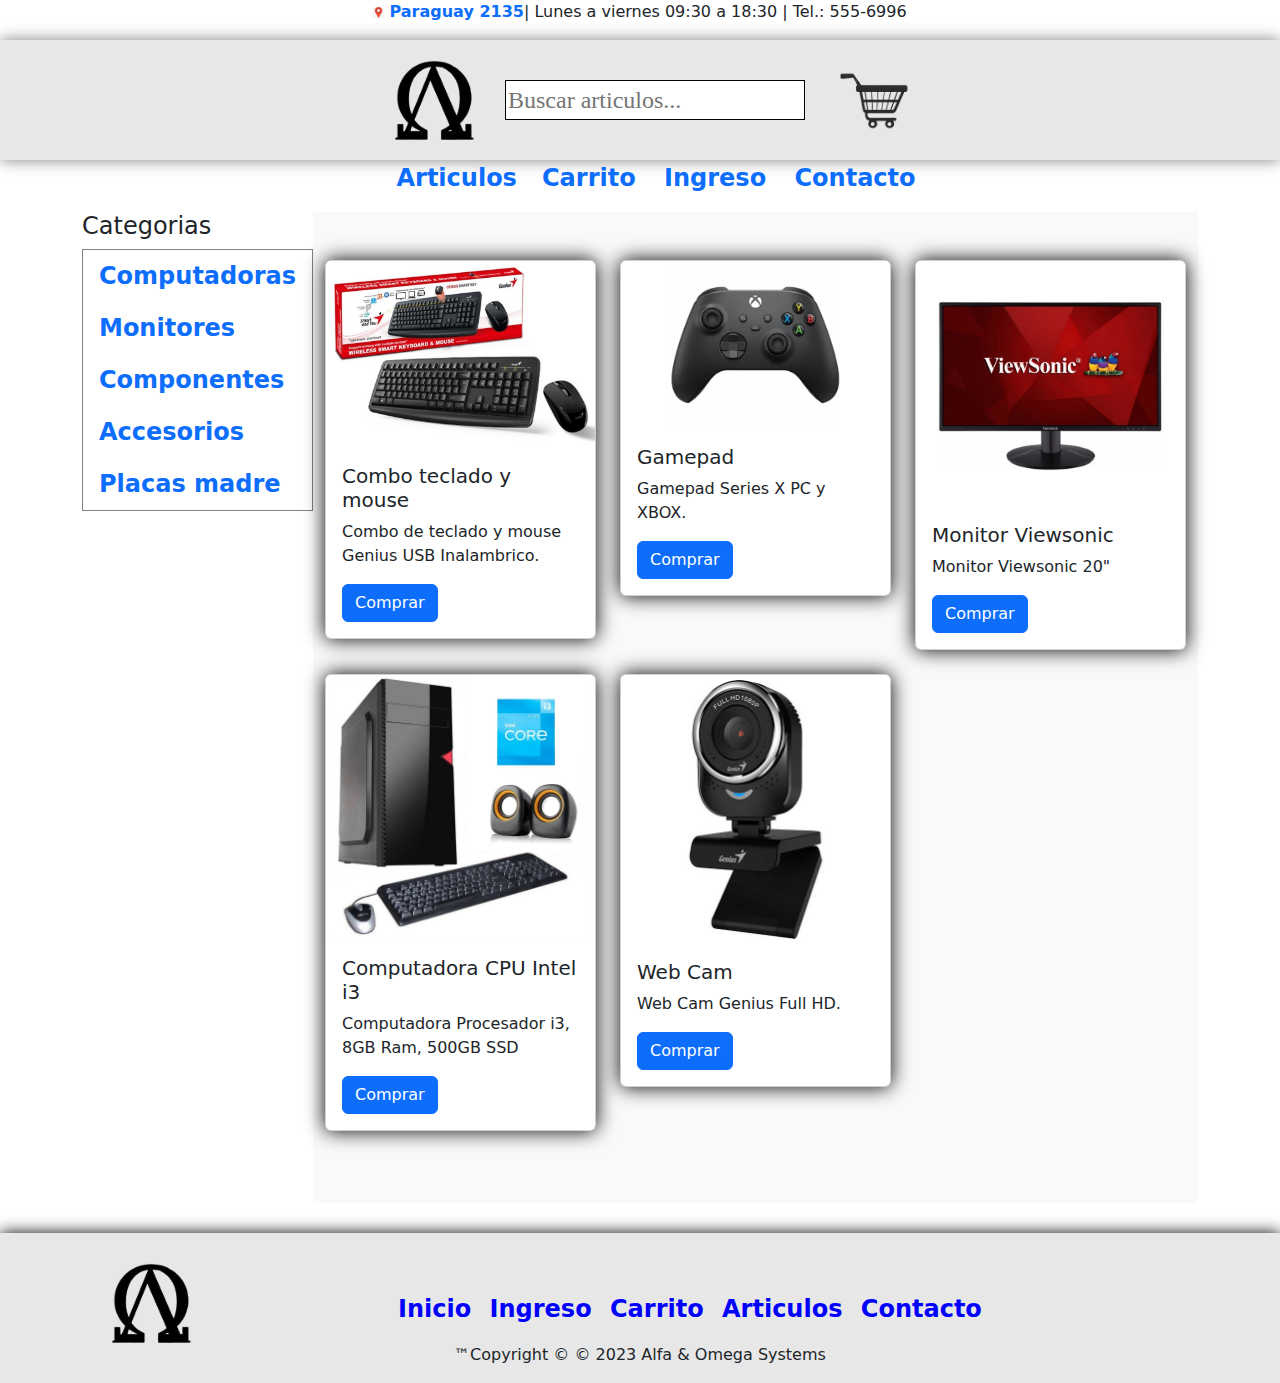
<file: index.html>
<!DOCTYPE html>
<html lang="es">
<head>
    <meta charset="UTF-8">
    <meta http-equiv="X-UA-Compatible" content="IE=edge">
    <meta name="viewport" content="width=device-width, initial-scale=1.0">
    <title>Alfa & Omega Systems</title>
    <link rel="icon" href="./img/logo_trs.png" type="image/png">
    <link rel="stylesheet" href="./css/stile.css">
    <link rel="stylesheet" href="./css/bootstrap.min.css">
    <script src="./js/bootstrap.min.js"></script>
</head>
<body>
    <header> 
        <!-- Ubicacion, direccion, horarios. -->
        <div class="img_map_icon">
            <img src="./img/logo_ubicacion.png" alt="map_icon" height="11"></a> <a href="https://goo.gl/maps/rfStgZWBgiSC1NnH6" target="_blank">Paraguay 2135 </a> 
        </div>
        <div class="p_header">
            <p> | Lunes a viernes 09:30 a 18:30 | Tel.: 555-6996 </p>
        </div>
    </header>
    <!-- Logo, Busqueda y botones ingreso y registro -->
    <div class="section01">
        <nav>
            <a href="./index.html">
            <img src="./img/logo_trs.png" alt="Logo" class="logo_trs">
            </a>
        </nav>
        <div class="busqueda_art">
            <nav>
            <input type="search" id="busqueda_art" name="busqueda_art" placeholder="Buscar articulos..." autocomplete="off">
            </nav>
        </div>
        <nav>
            <a href="./pages/Carrito.html">
            <img src="./img/carrito.png" alt="carrito" class="logo_carrito">
            </a>
        </nav>
    </div>
    <main>
        <div class="container col-12">
        <!-- Etiquetas de navegacion superior -->
            <nav class="navega_sitio ">
                <ul>
                    <li><a href="./pages/Articulos.html" >Articulos</a></li>
                    <li><a href="./pages/Carrito.html">Carrito </a></li>
                    <li><a href="./pages/Ingreso.html">Ingreso </a></li>
                    <li><a href="./pages/Contacto.html">Contacto</a></li>
                </ul>
            </nav>
            <div class="inbody">
                <!-- Etuiquetas categorias -->
                <aside>
                    <nav>
                        <h4 class="cat_text">Categorias</h4>
                        <ul class="nav flex-column categoria2">
                            <li class="nav-item">
                                <a class="nav-link active" href="./pages/Computadoras.html">Computadoras</a>
                            </li>
                            <li class="nav-item">
                                <a class="nav-link" href="./pages/Monitores.html">Monitores</a>
                            </li>
                            <li class="nav-item">
                                <a class="nav-link" href="./pages/Componentes.html">Componentes</a>
                            </li>
                            <li class="nav-item">
                                <a class="nav-link" href="./pages/Accesorios.html">Accesorios</a>
                            </li>
                            <li class="nav-item">
                                <a class="nav-link" href="./pages/placas_madre.html">Placas madre</a>
                            </li>
                        </ul>
                    </nav>
                </aside>
                <!-- Imagenes centro -->
                <div class="album py-5 bg-light">
                    <div class="container">
                        <div class="row">
                            <div class="col-md-4">
                                <div class="img_cent card mb-4 box-shadow">
                                    <img class="card-img-top" src="./img/tec_03.jpg" alt="Articulo">
                                    <div class="card-body">
                                    <h5 class="card-title">Combo teclado y mouse</h5>
                                    <p class="card-text">Combo de teclado y mouse Genius USB Inalambrico.</p>
                                    <a href="#" class="btn btn-primary">Comprar</a>
                                    </div>
                                </div>
                            </div>
                            <div class="col-md-4">
                                <div class="img_cent card mb-4" >
                                    <img class="card-img-top" src="./img/gamepad_01.jpg" alt="Articulo">
                                    <div class="card-body">
                                    <h5 class="card-title">Gamepad</h5>
                                    <p class="card-text">Gamepad Series X PC y XBOX.</p>
                                    <a href="#" class="btn btn-primary">Comprar</a>
                                    </div>
                                </div>
                            </div>
                            <div class="col-md-4">
                                <div class="img_cent card mb-4">
                                    <img class="card-img-top" src="./img/mon_view.jpg" alt="Articulo">
                                    <div class="card-body">
                                    <h5 class="card-title">Monitor Viewsonic</h5>
                                    <p class="card-text">Monitor Viewsonic 20"</p>
                                    <a href="#" class="btn btn-primary">Comprar</a>
                                    </div>
                                </div>
                            </div>
                            <div class="col-md-4">
                                <div class="img_cent card mb-4">
                                    <img class="card-img-top" src="./img/PC_i3.jpg" alt="Articulo">
                                    <div class="card-body">
                                    <h5 class="card-title">Computadora CPU Intel i3</h5>
                                    <p class="card-text">Computadora Procesador i3, 8GB Ram, 500GB SSD</p>
                                    <a href="#" class="btn btn-primary">Comprar</a>
                                    </div>
                                </div>
                            </div>
                            <div class="col-md-4">
                                <div class="img_cent card mb-4 box-shadow">
                                    <img class="card-img-top" src="./img/webcam_02.jpg" alt="Articulo">
                                    <div class="card-body">
                                    <h5 class="card-title">Web Cam</h5>
                                    <p class="card-text">Web Cam Genius Full HD.</p>
                                    <a href="#" class="btn btn-primary">Comprar</a>
                                    </div>
                                </div>
                            </div>
                        </div>
                    </div>
                </div>
            </div>
        </div>
        
    </main>
    <footer>
        <div class="container">
            <div class="d-flex justify-content-center">
                <div class="align-self-start col-3">
                    <a href="./index.html">
                    <img src="./img/logo_trs.png" alt="Logo" class="logo_foot" >
                    </a>
                </div>
                <div class="nav_foot align-self-end col-xs-3 col-lg-9">
                    <nav>
                        <ul>
                            <li>
                                <a href="./index.html">Inicio </a>
                                <a href="./pages/Ingreso.html">Ingreso </a>
                                <a href="./pages/Carrito.html">Carrito </a>
                                <a href="./pages/Articulos.html">Articulos </a>
                                <a href="./pages/Contacto.html">Contacto </a>
                            </li>
                        </ul>
                    </nav>
                </div>
            </div>
            <div class="row">
                <div class="copyright ">
                    <p class="col-12 d-flex justify-content-center">™Copyright © © 2023 Alfa & Omega Systems</p>
                </div>
            </div>
        </div>
    </footer>
</body>
</html>
</file>
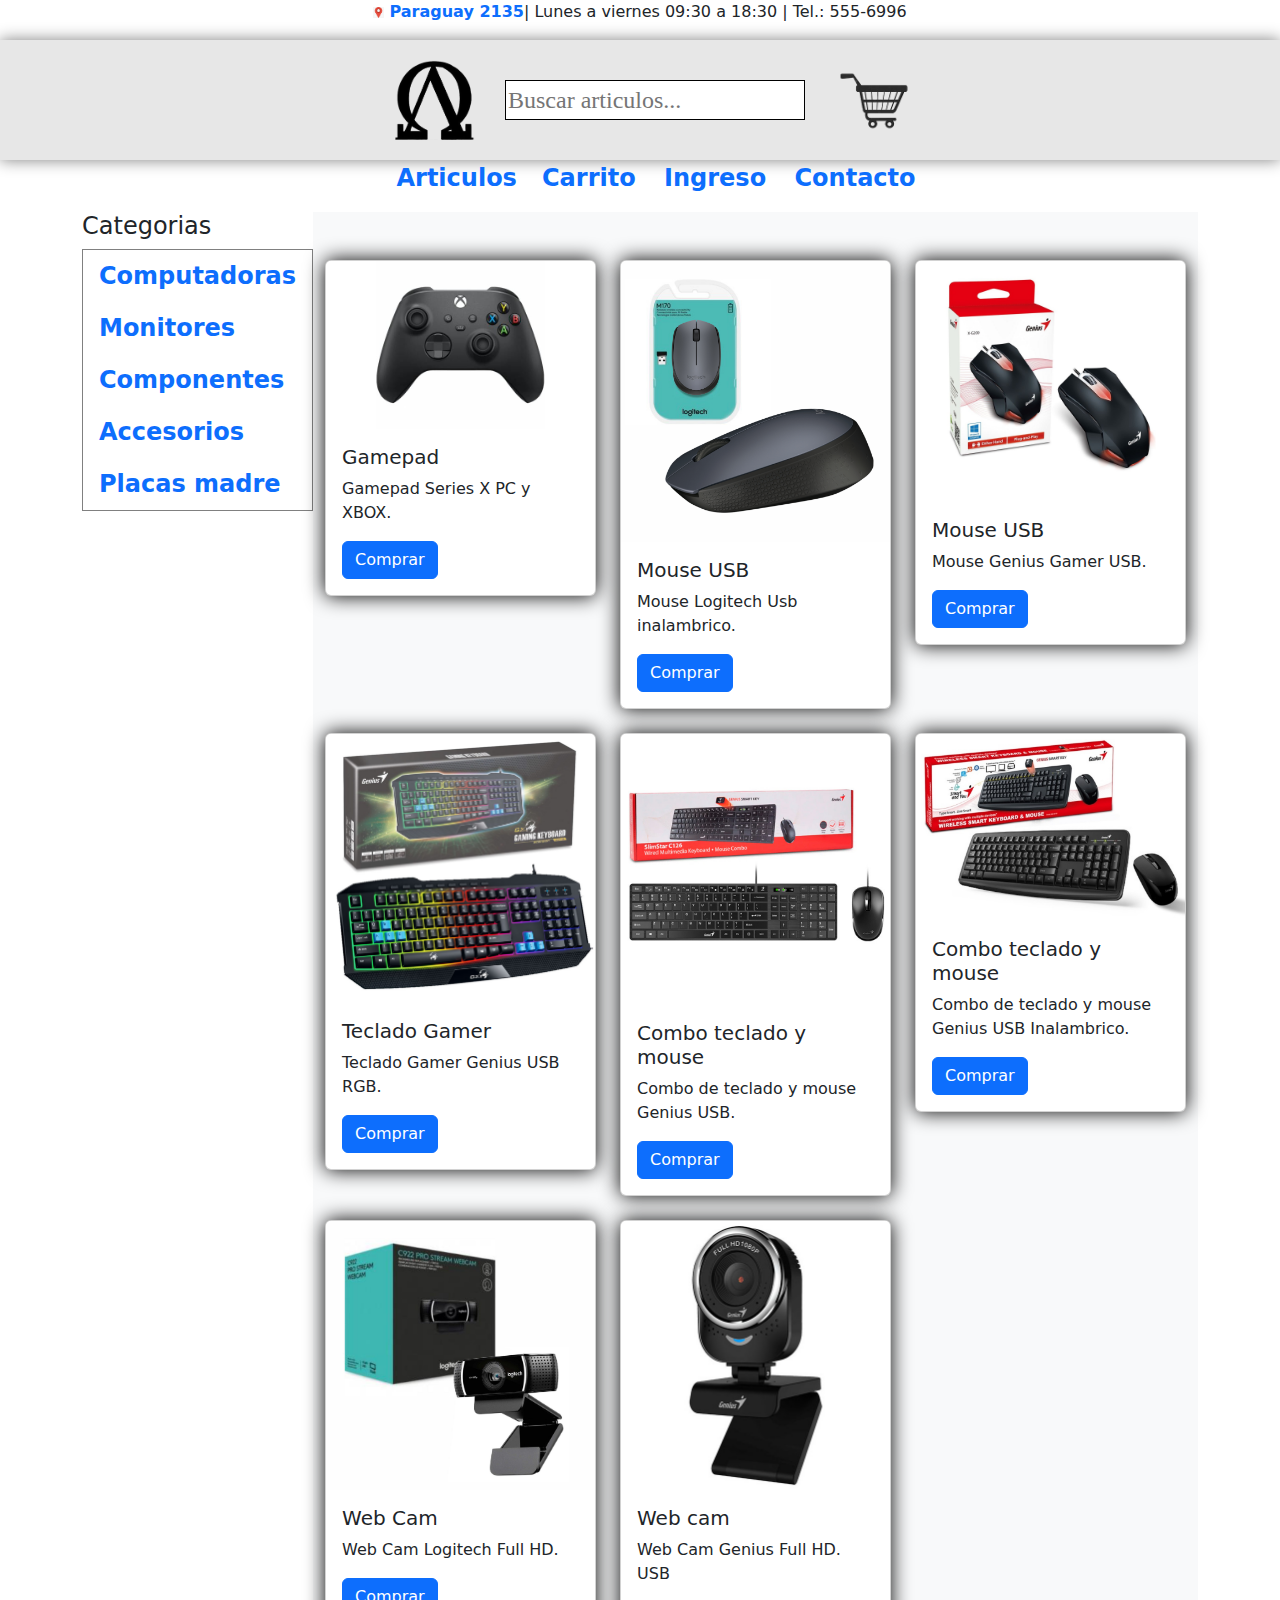
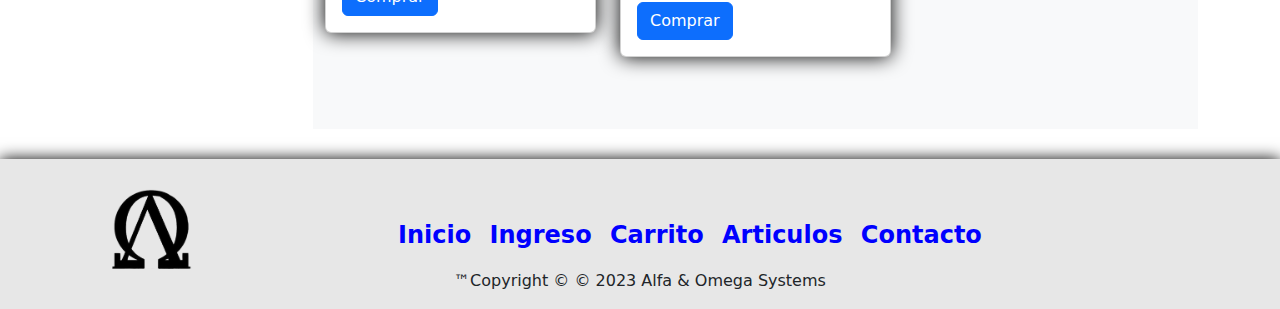
<file: pages/Accesorios.html>
<!DOCTYPE html>
<html lang="es">
<head>
    <meta charset="UTF-8">
    <meta http-equiv="X-UA-Compatible" content="IE=edge">
    <meta name="viewport" content="width=device-width, initial-scale=1.0">
    <title>Alfa & Omega Systems</title>
    <link rel="icon" href="../img/logo_trs.png" type="image/png">
    <link rel="stylesheet" href="../css/stile.css">
    <link rel="stylesheet" href="../css/bootstrap.min.css">
    <script src="../js/bootstrap.min.js"></script>
</head>
<body>
    <header> 
        <!-- Ubicacion, direccion, horarios. -->
        <div class="img_map_icon">
            <img src="../img/logo_ubicacion.png" alt="map_icon" height="11"></a> <a href="https://goo.gl/maps/rfStgZWBgiSC1NnH6" target="_blank">Paraguay 2135 </a> 
        </div>
        <div class="p_header">
            <p> | Lunes a viernes 09:30 a 18:30 | Tel.: 555-6996 </p>
        </div>
    </header>
    <!-- Logo, Busqueda y botones ingreso y registro -->
    <div class="section01">
        <nav>
            <a href="../index.html">
            <img src="../img/logo_trs.png" alt="Logo" class="logo_trs">
            </a>
        </nav>
        <div class="busqueda_art">
            <nav>
            <input type="search" id="busqueda_art" name="busqueda_art" placeholder="Buscar articulos..." autocomplete="off">
            </nav>
        </div>
        <nav>
            <a href="../pages/Carrito.html">
            <img src="../img/carrito.png" alt="carrito" class="logo_carrito">
            </a>
        </nav>
    </div>
    <main>
        <div class="container col-12">
            <!-- Etiquetas de navegacion superior -->
                <nav class="navega_sitio ">
                    <ul>
                        <li><a href="../pages/Articulos.html" >Articulos</a></li>
                        <li><a href="../pages/Carrito.html">Carrito </a></li>
                        <li><a href="../pages/Ingreso.html">Ingreso </a></li>
                        <li><a href="../pages/Contacto.html">Contacto</a></li>
                    </ul>
                </nav>
                <div class="inbody">
                    <!-- Etuiquetas categorias -->
                    <aside>
                        <nav>
                            <h4 class="cat_text">Categorias</h4>
                            <ul class="nav flex-column categoria2">
                                <li class="nav-item">
                                    <a class="nav-link active" href="./Computadoras.html">Computadoras</a>
                                </li>
                                <li class="nav-item">
                                    <a class="nav-link" href="./Monitores.html">Monitores</a>
                                </li>
                                <li class="nav-item">
                                    <a class="nav-link" href="./Componentes.html">Componentes</a>
                                </li>
                                <li class="nav-item">
                                    <a class="nav-link" href="./Accesorios.html">Accesorios</a>
                                </li>
                                <li class="nav-item">
                                    <a class="nav-link" href="./placas_madre.html">Placas madre</a>
                                </li>
                            </ul>
                        </nav>
                    </aside>
            <!-- Imagenes centro -->
            <div class="album py-5 bg-light">
                <div class="container">
                    <div class="row">
                        <div class="col-md-4">
                            <div class="img_cent card mb-4" >
                                <img class="card-img-top" src="../img/gamepad_01.jpg" alt="Articulo">
                                <div class="card-body">
                                <h5 class="card-title">Gamepad</h5>
                                <p class="card-text">Gamepad Series X PC y XBOX.</p>
                                <a href="#" class="btn btn-primary">Comprar</a>
                                </div>
                            </div>
                        </div>
                        <div class="col-md-4">
                            <div class="img_cent card mb-4">
                                <img class="card-img-top" src="../img/mouse_01.jpg" alt="Articulo">
                                <div class="card-body">
                                <h5 class="card-title">Mouse USB</h5>
                                <p class="card-text">Mouse Logitech Usb inalambrico.</p>
                                <a href="#" class="btn btn-primary">Comprar</a>
                                </div>
                            </div>
                        </div>
                        <div class="col-md-4">
                            <div class="img_cent card mb-4">
                                <img class="card-img-top" src="../img/mouse_02.jpg" alt="Articulo">
                                <div class="card-body">
                                <h5 class="card-title">Mouse USB</h5>
                                <p class="card-text">Mouse Genius Gamer USB.</p>
                                <a href="#" class="btn btn-primary">Comprar</a>
                                </div>
                            </div>
                        </div>
                        <div class="col-md-4">
                            <div class="img_cent card mb-4 box-shadow">
                                <img class="card-img-top" src="../img/tec_01.jpg" alt="Articulo">
                                <div class="card-body">
                                <h5 class="card-title">Teclado Gamer</h5>
                                <p class="card-text">Teclado Gamer Genius USB RGB.</p>
                                <a href="#" class="btn btn-primary">Comprar</a>
                                </div>
                            </div>
                        </div>
                        <div class="col-md-4">
                            <div class="img_cent card mb-4 box-shadow">
                                <img class="card-img-top" src="../img/tec_02.png" alt="Articulo">
                                <div class="card-body">
                                <h5 class="card-title">Combo teclado y mouse</h5>
                                <p class="card-text">Combo de teclado y mouse Genius USB.</p>
                                <a href="#" class="btn btn-primary">Comprar</a>
                                </div>
                            </div>
                        </div>
                        <div class="col-md-4">
                            <div class="img_cent card mb-4 box-shadow">
                                <img class="card-img-top" src="../img/tec_03.jpg" alt="Articulo">
                                <div class="card-body">
                                <h5 class="card-title">Combo teclado y mouse</h5>
                                <p class="card-text">Combo de teclado y mouse Genius USB Inalambrico.</p>
                                <a href="#" class="btn btn-primary">Comprar</a>
                                </div>
                            </div>
                        </div>
                        <div class="col-md-4">
                            <div class="img_cent card mb-4 box-shadow">
                                <img class="card-img-top" src="../img/webcam_01.jpg" alt="Articulo">
                                <div class="card-body">
                                <h5 class="card-title">Web Cam</h5>
                                <p class="card-text">Web Cam Logitech Full HD.</p>
                                <a href="#" class="btn btn-primary">Comprar</a>
                                </div>
                            </div>
                        </div>
                        <div class="col-md-4">
                            <div class="img_cent card mb-4 box-shadow">
                                <img class="card-img-top" src="../img/webcam_02.jpg" alt="Articulo">
                                <div class="card-body">
                                <h5 class="card-title">Web cam</h5>
                                <p class="card-text">Web Cam Genius Full HD. USB</p>
                                <a href="#" class="btn btn-primary">Comprar</a>
                                </div>
                            </div>
                        </div>
                    </div>
                </div>
            </div>
        </div>
    </div>
    
</main>
<footer>
    <div class="container">
        <div class="d-flex justify-content-center">
            <div class="align-self-start col-3">
                <a href="../index.html">
                <img src="../img/logo_trs.png" alt="Logo" class="logo_foot" >
                </a>
            </div>
            <div class="nav_foot align-self-end col-xs-3 col-lg-9">
                <nav>
                    <ul>
                        <li>
                            <a href="../index.html">Inicio </a>
                            <a href="./Ingreso.html">Ingreso </a>
                            <a href="./Carrito.html">Carrito </a>
                            <a href="./Articulos.html">Articulos </a>
                            <a href="./Contacto.html">Contacto </a>
                        </li>
                    </ul>
                </nav>
            </div>
        </div>
        <div class="row">
            <div class="copyright ">
                <p class="col-12 d-flex justify-content-center">™Copyright © © 2023 Alfa & Omega Systems</p>
            </div>
        </div>
    </div>
</footer>
</body>
</html>
</file>
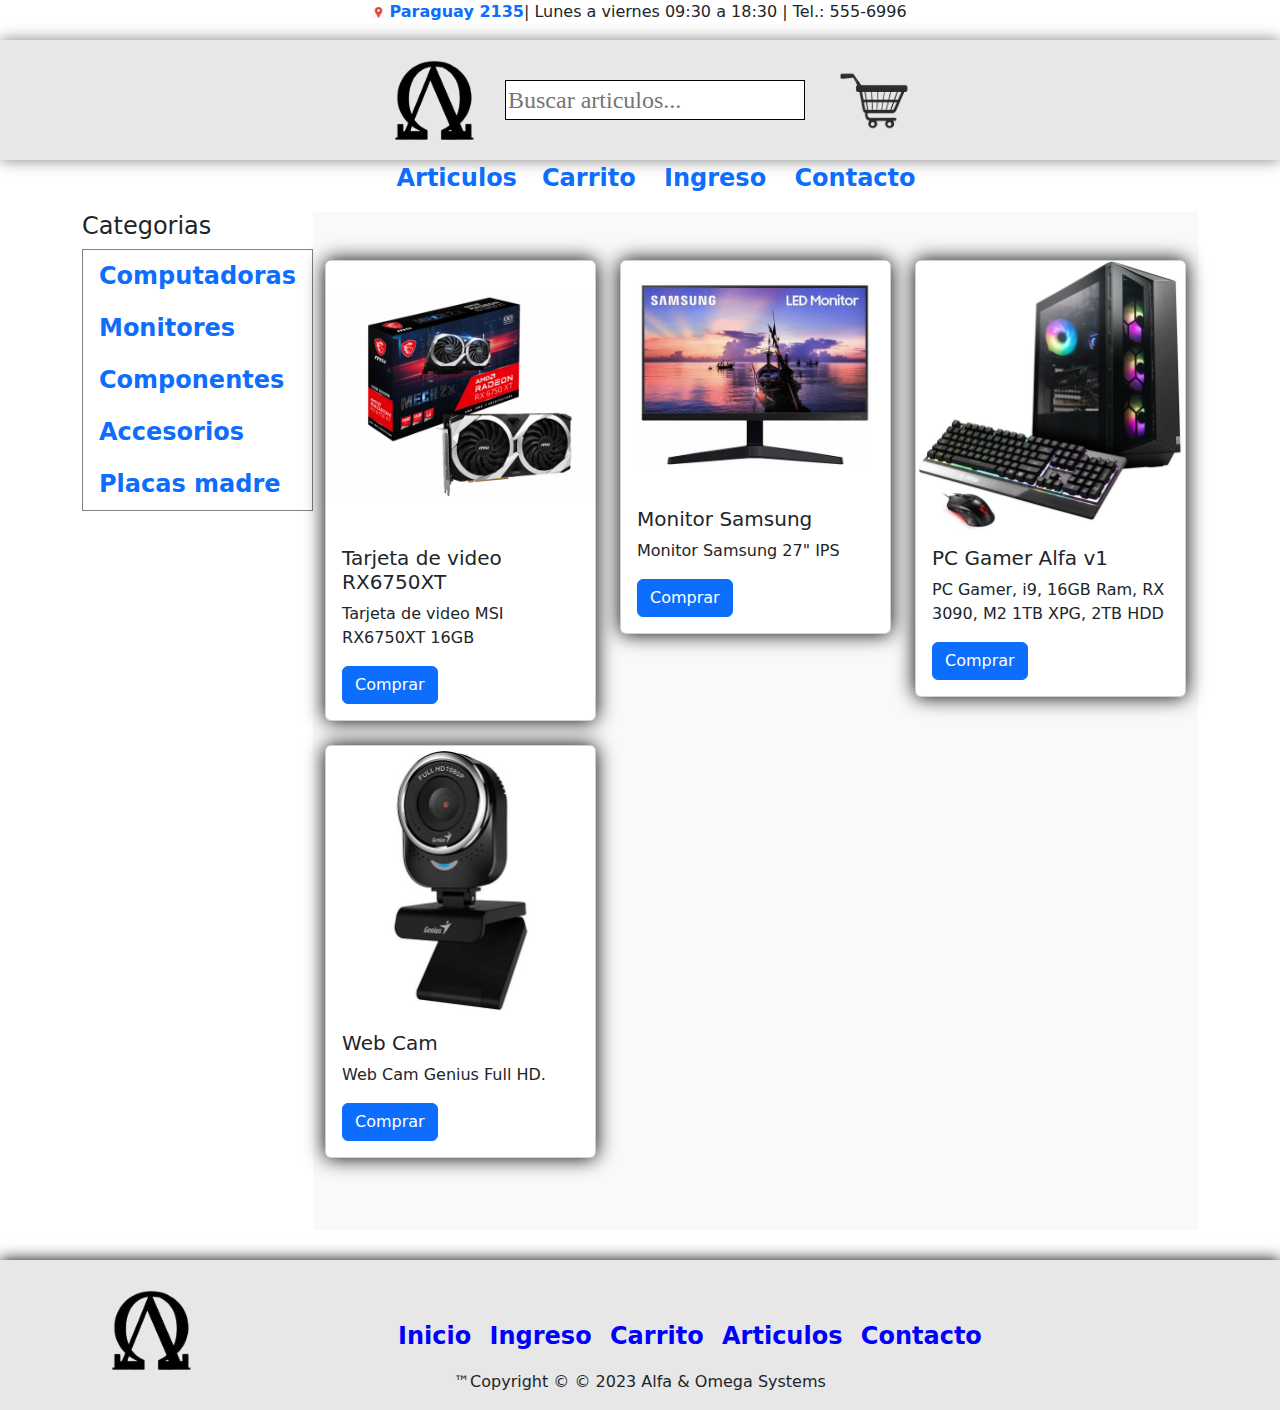
<file: pages/Articulos.html>
<!DOCTYPE html>
<html lang="es">
<head>
    <meta charset="UTF-8">
    <meta http-equiv="X-UA-Compatible" content="IE=edge">
    <meta name="viewport" content="width=device-width, initial-scale=1.0">
    <title>Alfa & Omega Systems</title>
    <link rel="icon" href="../img/logo_trs.png" type="image/png">
    <link rel="stylesheet" href="../css/stile.css">
    <link rel="stylesheet" href="../css/bootstrap.min.css">
    <script src="../js/bootstrap.min.js"></script>
</head>
<body>
    <header> 
        <!-- Ubicacion, direccion, horarios. -->
        <div class="img_map_icon">
            <img src="../img/logo_ubicacion.png" alt="map_icon" height="11"></a> <a href="https://goo.gl/maps/rfStgZWBgiSC1NnH6" target="_blank">Paraguay 2135 </a> 
        </div>
        <div class="p_header">
            <p> | Lunes a viernes 09:30 a 18:30 | Tel.: 555-6996 </p>
        </div>
    </header>
    <!-- Logo, Busqueda y botones ingreso y registro -->
    <div class="section01">
        <nav>
            <a href="../index.html">
            <img src="../img/logo_trs.png" alt="Logo" class="logo_trs">
            </a>
        </nav>
        <div class="busqueda_art">
            <nav>
            <input type="search" id="busqueda_art" name="busqueda_art" placeholder="Buscar articulos..." autocomplete="off">
            </nav>
        </div>
        <nav>
            <a href="../pages/Carrito.html">
            <img src="../img/carrito.png" alt="carrito" class="logo_carrito">
            </a>
        </nav>
    </div>
    <main>
        <div class="container col-12">
        <!-- Etiquetas de navegacion superior -->
            <nav class="navega_sitio ">
                <ul>
                    <li><a href="../pages/Articulos.html" >Articulos</a></li>
                    <li><a href="../pages/Carrito.html">Carrito </a></li>
                    <li><a href="../pages/Ingreso.html">Ingreso </a></li>
                    <li><a href="../pages/Contacto.html">Contacto</a></li>
                </ul>
            </nav>
            <div class="inbody">
                <!-- Etuiquetas categorias -->
                <aside>
                    <nav>
                        <h4 class="cat_text">Categorias</h4>
                        <ul class="nav flex-column categoria2">
                            <li class="nav-item">
                                <a class="nav-link active" href="./Computadoras.html">Computadoras</a>
                            </li>
                            <li class="nav-item">
                                <a class="nav-link" href="./Monitores.html">Monitores</a>
                            </li>
                            <li class="nav-item">
                                <a class="nav-link" href="./Componentes.html">Componentes</a>
                            </li>
                            <li class="nav-item">
                                <a class="nav-link" href="./Accesorios.html">Accesorios</a>
                            </li>
                            <li class="nav-item">
                                <a class="nav-link" href="./placas_madre.html">Placas madre</a>
                            </li>
                        </ul>
                    </nav>
                </aside>
                <!-- Imagenes centro -->
                <div class="album py-5 bg-light">
                    <div class="container">
                        <div class="row">
                            <div class="col-md-4">
                                <div class="img_cent card mb-4" >
                                    <img class="card-img-top" src="../img/GPU_AMD.JPG" alt="Articulo">
                                    <div class="card-body">
                                    <h5 class="card-title">Tarjeta de video RX6750XT</h5>
                                    <p class="card-text">Tarjeta de video MSI RX6750XT 16GB</p>
                                    <a href="#" class="btn btn-primary">Comprar</a>
                                    </div>
                                </div>
                            </div>
                            <div class="col-md-4">
                                <div class="img_cent card mb-4">
                                    <img class="card-img-top" src="../img/mon_samsung.jpg" alt="Articulo">
                                    <div class="card-body">
                                    <h5 class="card-title">Monitor Samsung</h5>
                                    <p class="card-text">Monitor Samsung 27" IPS</p>
                                    <a href="#" class="btn btn-primary">Comprar</a>
                                    </div>
                                </div>
                            </div>
                            <div class="col-md-4">
                                <div class="img_cent card mb-4">
                                    <img class="card-img-top" src="../img/pc_gm.jpg" alt="Articulo">
                                    <div class="card-body">
                                    <h5 class="card-title">PC Gamer Alfa v1</h5>
                                    <p class="card-text">PC Gamer, i9, 16GB Ram, RX 3090, M2 1TB XPG, 2TB HDD</p>
                                    <a href="#" class="btn btn-primary">Comprar</a>
                                    </div>
                                </div>
                            </div>
                            <div class="col-md-4">
                                <div class="img_cent card mb-4 box-shadow">
                                    <img class="card-img-top" src="../img/webcam_02.jpg" alt="Articulo">
                                    <div class="card-body">
                                    <h5 class="card-title">Web Cam</h5>
                                    <p class="card-text">Web Cam Genius Full HD.</p>
                                    <a href="#" class="btn btn-primary">Comprar</a>
                                    </div>
                                </div>
                            </div>
                        </div>
                    </div>
                </div>
            </div>
        </div>
        
    </main>
    <footer>
        <div class="container">
            <div class="d-flex justify-content-center">
                <div class="align-self-start col-3">
                    <a href="../index.html">
                    <img src="../img/logo_trs.png" alt="Logo" class="logo_foot" >
                    </a>
                </div>
                <div class="nav_foot align-self-end col-xs-3 col-lg-9">
                    <nav>
                        <ul>
                            <li>
                                <a href="../index.html">Inicio </a>
                                <a href="./Ingreso.html">Ingreso </a>
                                <a href="./Carrito.html">Carrito </a>
                                <a href="./Articulos.html">Articulos </a>
                                <a href="./Contacto.html">Contacto </a>
                            </li>
                        </ul>
                    </nav>
                </div>
            </div>
            <div class="row">
                <div class="copyright ">
                    <p class="col-12 d-flex justify-content-center">™Copyright © © 2023 Alfa & Omega Systems</p>
                </div>
            </div>
        </div>
    </footer>
</body>
</html>
</file>
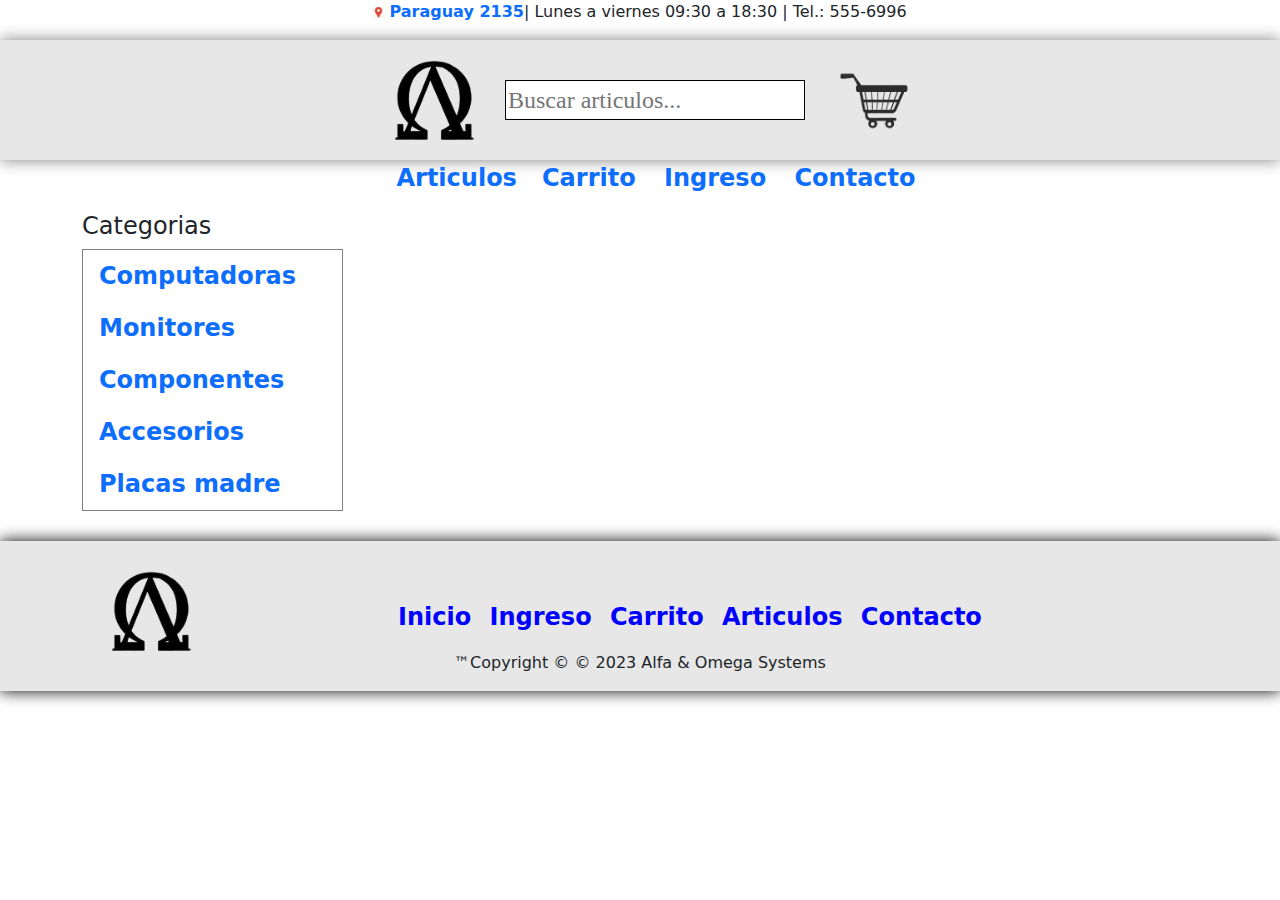
<file: pages/Carrito.html>
<!DOCTYPE html>
<html lang="es">
<head>
    <meta charset="UTF-8">
    <meta http-equiv="X-UA-Compatible" content="IE=edge">
    <meta name="viewport" content="width=device-width, initial-scale=1.0">
    <title>Alfa & Omega Systems</title>
    <link rel="icon" href="../img/logo_trs.png" type="image/png">
    <link rel="stylesheet" href="../css/stile.css">
    <link rel="stylesheet" href="../css/bootstrap.min.css">
    <script src="../js/bootstrap.min.js"></script>
</head>
<body>
    <header> 
        <!-- Ubicacion, direccion, horarios. -->
        <div class="img_map_icon">
            <img src="../img/logo_ubicacion.png" alt="map_icon" height="11"></a> <a href="https://goo.gl/maps/rfStgZWBgiSC1NnH6" target="_blank">Paraguay 2135 </a> 
        </div>
        <div class="p_header">
            <p> | Lunes a viernes 09:30 a 18:30 | Tel.: 555-6996 </p>
        </div>
    </header>
    <!-- Logo, Busqueda y botones ingreso y registro -->
    <div class="section01">
        <nav>
            <a href="../index.html">
            <img src="../img/logo_trs.png" alt="Logo" class="logo_trs">
            </a>
        </nav>
        <div class="busqueda_art">
            <nav>
            <input type="search" id="busqueda_art" name="busqueda_art" placeholder="Buscar articulos..." autocomplete="off">
            </nav>
        </div>
        <nav>
            <a href="../pages/Carrito.html">
            <img src="../img/carrito.png" alt="carrito" class="logo_carrito">
            </a>
        </nav>
    </div>
    <main>
        <div class="container col-12">
        <!-- Etiquetas de navegacion superior -->
            <nav class="navega_sitio ">
                <ul>
                    <li><a href="../pages/Articulos.html" >Articulos</a></li>
                    <li><a href="../pages/Carrito.html">Carrito </a></li>
                    <li><a href="../pages/Ingreso.html">Ingreso </a></li>
                    <li><a href="../pages/Contacto.html">Contacto</a></li>
                </ul>
            </nav>
            <div class="inbody row">
                <!-- Etuiquetas categorias -->
                <aside class="col-md-3">
                    <nav>
                        <h4 class="cat_text">Categorias</h4>
                        <ul class="nav flex-column categoria2">
                            <li class="nav-item">
                                <a class="nav-link active" href="./Computadoras.html">Computadoras</a>
                            </li>
                            <li class="nav-item">
                                <a class="nav-link" href="./Monitores.html">Monitores</a>
                            </li>
                            <li class="nav-item">
                                <a class="nav-link" href="./Componentes.html">Componentes</a>
                            </li>
                            <li class="nav-item">
                                <a class="nav-link" href="./Accesorios.html">Accesorios</a>
                            </li>
                            <li class="nav-item">
                                <a class="nav-link" href="./placas_madre.html">Placas madre</a>
                            </li>
                        </ul>
                    </nav>
                </aside>
            </div>
        </div>
    </main>
    <footer>
        <div class="container">
            <div class="d-flex justify-content-center">
                <div class="align-self-start col-3">
                    <a href="../index.html">
                    <img src="../img/logo_trs.png" alt="Logo" class="logo_foot" >
                    </a>
                </div>
                <div class="nav_foot align-self-end col-xs-3 col-lg-9">
                    <nav>
                        <ul>
                            <li>
                                <a href="../index.html">Inicio </a>
                                <a href="./Ingreso.html">Ingreso </a>
                                <a href="./Carrito.html">Carrito </a>
                                <a href="./Articulos.html">Articulos </a>
                                <a href="./Contacto.html">Contacto </a>
                            </li>
                        </ul>
                    </nav>
                </div>
            </div>
            <div class="row">
                <div class="copyright ">
                    <p class="col-12 d-flex justify-content-center">™Copyright © © 2023 Alfa & Omega Systems</p>
                </div>
            </div>
        </div>
    </footer>
</body>
</html>
</file>
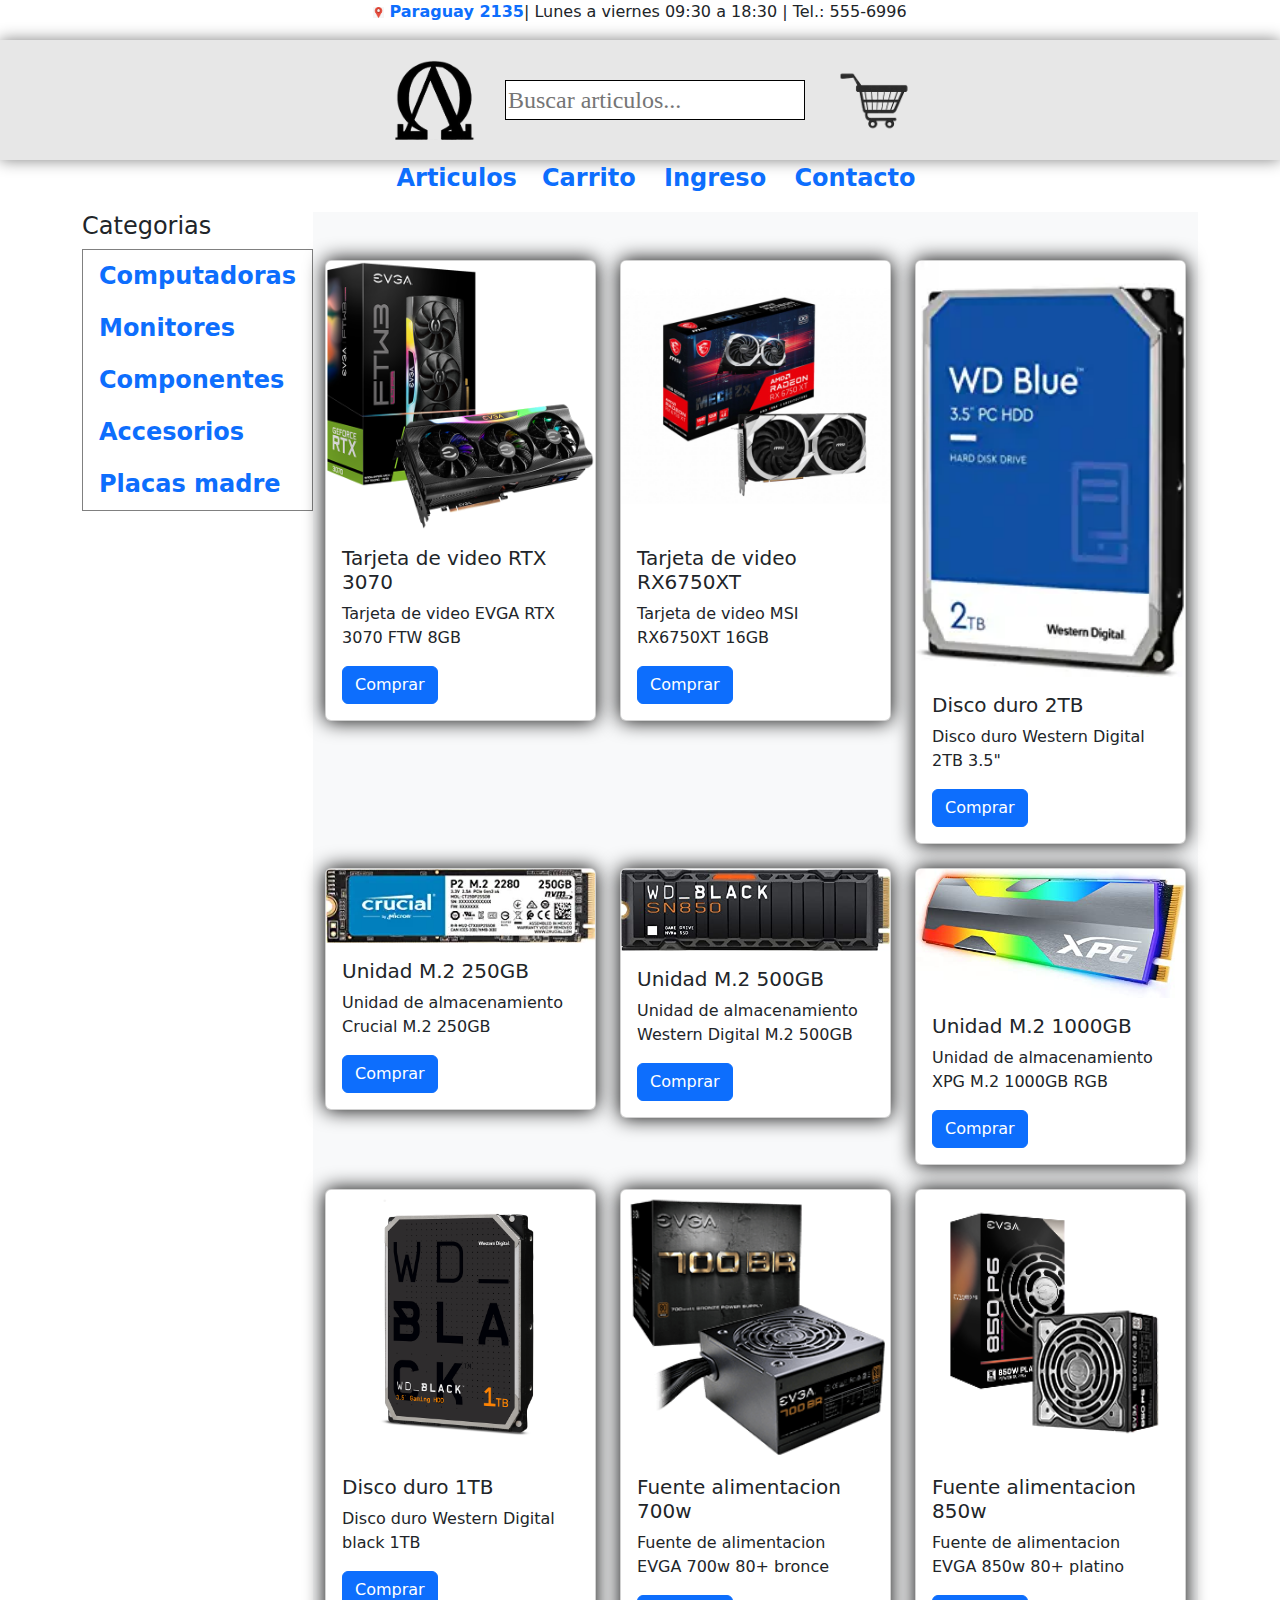
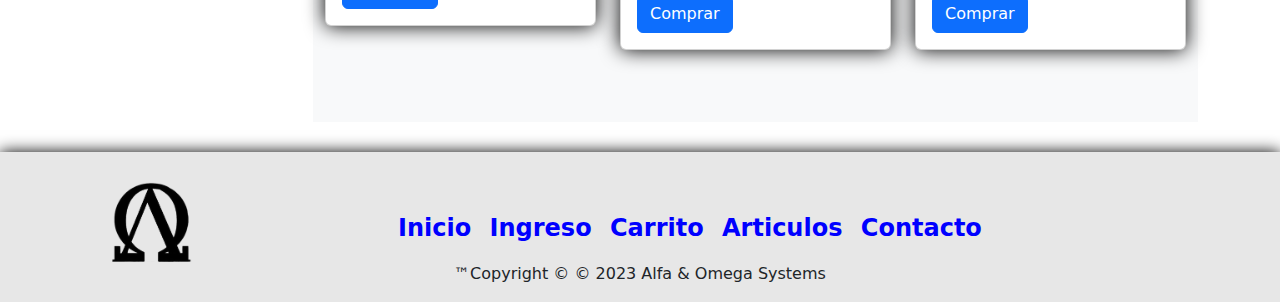
<file: pages/Componentes.html>
<!DOCTYPE html>
<html lang="es">
<head>
    <meta charset="UTF-8">
    <meta http-equiv="X-UA-Compatible" content="IE=edge">
    <meta name="viewport" content="width=device-width, initial-scale=1.0">
    <title>Alfa & Omega Systems</title>
    <link rel="icon" href="../img/logo_trs.png" type="image/png">
    <link rel="stylesheet" href="../css/stile.css">
    <link rel="stylesheet" href="../css/bootstrap.min.css">
    <script src="../js/bootstrap.min.js"></script>
</head>
<body>
    <header> 
        <!-- Ubicacion, direccion, horarios. -->
        <div class="img_map_icon">
            <img src="../img/logo_ubicacion.png" alt="map_icon" height="11"></a> <a href="https://goo.gl/maps/rfStgZWBgiSC1NnH6" target="_blank">Paraguay 2135 </a> 
        </div>
        <div class="p_header">
            <p> | Lunes a viernes 09:30 a 18:30 | Tel.: 555-6996 </p>
        </div>
    </header>
    <!-- Logo, Busqueda y botones ingreso y registro -->
    <div class="section01">
        <nav>
            <a href="../index.html">
            <img src="../img/logo_trs.png" alt="Logo" class="logo_trs">
            </a>
        </nav>
        <div class="busqueda_art">
            <nav>
            <input type="search" id="busqueda_art" name="busqueda_art" placeholder="Buscar articulos..." autocomplete="off">
            </nav>
        </div>
        <nav>
            <a href="../pages/Carrito.html">
            <img src="../img/carrito.png" alt="carrito" class="logo_carrito">
            </a>
        </nav>
    </div>
    <main>
        <div class="container col-12">
        <!-- Etiquetas de navegacion superior -->
            <nav class="navega_sitio ">
                <ul>
                    <li><a href="../pages/Articulos.html" >Articulos</a></li>
                    <li><a href="../pages/Carrito.html">Carrito </a></li>
                    <li><a href="../pages/Ingreso.html">Ingreso </a></li>
                    <li><a href="../pages/Contacto.html">Contacto</a></li>
                </ul>
            </nav>
            <div class="inbody">
                <!-- Etuiquetas categorias -->
                <aside>
                    <nav>
                        <h4 class="cat_text">Categorias</h4>
                        <ul class="nav flex-column categoria2">
                            <li class="nav-item">
                                <a class="nav-link active" href="./Computadoras.html">Computadoras</a>
                            </li>
                            <li class="nav-item">
                                <a class="nav-link" href="./Monitores.html">Monitores</a>
                            </li>
                            <li class="nav-item">
                                <a class="nav-link" href="./Componentes.html">Componentes</a>
                            </li>
                            <li class="nav-item">
                                <a class="nav-link" href="./Accesorios.html">Accesorios</a>
                            </li>
                            <li class="nav-item">
                                <a class="nav-link" href="./placas_madre.html">Placas madre</a>
                            </li>
                        </ul>
                    </nav>
                </aside>
            <!-- Imagenes centro -->
            <div class="album py-5 bg-light">
                <div class="container">
                    <div class="row">
                        <div class="col-md-4">
                            <div class="img_cent card mb-4" >
                                <img class="card-img-top" src="../img/GPU_3070.png" alt="Articulo">
                                <div class="card-body">
                                <h5 class="card-title">Tarjeta de video RTX 3070</h5>
                                <p class="card-text">Tarjeta de video EVGA RTX 3070 FTW 8GB</p>
                                <a href="#" class="btn btn-primary">Comprar</a>
                                </div>
                            </div>
                        </div>
                        <div class="col-md-4">
                            <div class="img_cent card mb-4">
                                <img class="card-img-top" src="../img/GPU_AMD.JPG" alt="Articulo">
                                <div class="card-body">
                                <h5 class="card-title">Tarjeta de video RX6750XT</h5>
                                <p class="card-text">Tarjeta de video MSI RX6750XT 16GB</p>
                                <a href="#" class="btn btn-primary">Comprar</a>
                                </div>
                            </div>
                        </div>
                        <div class="col-md-4">
                            <div class="img_cent card mb-4">
                                <img class="card-img-top" src="../img/HDD_2TB.jpg" alt="Articulo">
                                <div class="card-body">
                                <h5 class="card-title">Disco duro 2TB</h5>
                                <p class="card-text">Disco duro Western Digital 2TB 3.5"</p>
                                <a href="#" class="btn btn-primary">Comprar</a>
                                </div>
                            </div>
                        </div>
                        <div class="col-md-4">
                            <div class="img_cent card mb-4 box-shadow">
                                <img class="card-img-top" src="../img/hdd_m2_p2_250.jpg" alt="Articulo">
                                <div class="card-body">
                                <h5 class="card-title">Unidad M.2 250GB</h5>
                                <p class="card-text">Unidad de almacenamiento Crucial M.2 250GB</p>
                                <a href="#" class="btn btn-primary">Comprar</a>
                                </div>
                            </div>
                        </div>
                        <div class="col-md-4">
                            <div class="img_cent card mb-4 box-shadow">
                                <img class="card-img-top" src="../img/hdd_M2_WB.jpg" alt="Articulo">
                                <div class="card-body">
                                <h5 class="card-title">Unidad M.2 500GB</h5>
                                <p class="card-text">Unidad de almacenamiento Western Digital M.2 500GB</p>
                                <a href="#" class="btn btn-primary">Comprar</a>
                                </div>
                            </div>
                        </div>
                        <div class="col-md-4">
                            <div class="img_cent card mb-4 box-shadow">
                                <img class="card-img-top" src="../img/hdd_M2_XPG.jpg" alt="Articulo">
                                <div class="card-body">
                                <h5 class="card-title">Unidad M.2 1000GB</h5>
                                <p class="card-text">Unidad de almacenamiento XPG M.2 1000GB RGB</p>
                                <a href="#" class="btn btn-primary">Comprar</a>
                                </div>
                            </div>
                        </div>
                        <div class="col-md-4">
                            <div class="img_cent card mb-4 box-shadow">
                                <img class="card-img-top" src="../img/hdd_wd_1tb.png" alt="Articulo">
                                <div class="card-body">
                                <h5 class="card-title">Disco duro 1TB</h5>
                                <p class="card-text">Disco duro Western Digital black 1TB</p>
                                <a href="#" class="btn btn-primary">Comprar</a>
                                </div>
                            </div>
                        </div>
                        <div class="col-md-4">
                            <div class="img_cent card mb-4 box-shadow">
                                <img class="card-img-top" src="../img/PSU_EVGA_700_BR.png" alt="Articulo">
                                <div class="card-body">
                                <h5 class="card-title">Fuente alimentacion 700w</h5>
                                <p class="card-text">Fuente de alimentacion EVGA 700w 80+ bronce</p>
                                <a href="#" class="btn btn-primary">Comprar</a>
                                </div>
                            </div>
                        </div>
                        <div class="col-md-4">
                            <div class="img_cent card mb-4 box-shadow">
                                <img class="card-img-top" src="../img/PSU_EVGA_supernova_850P6.png" alt="Articulo">
                                <div class="card-body">
                                <h5 class="card-title">Fuente alimentacion 850w</h5>
                                <p class="card-text">Fuente de alimentacion EVGA 850w 80+ platino</p>
                                <a href="#" class="btn btn-primary">Comprar</a>
                                </div>
                            </div>
                        </div>
                    </div>
                </div>
            </div>
        </div>
    </div>
        
</main>
<footer>
    <div class="container">
        <div class="d-flex justify-content-center">
            <div class="align-self-start col-3">
                <a href="../index.html">
                <img src="../img/logo_trs.png" alt="Logo" class="logo_foot" >
                </a>
            </div>
            <div class="nav_foot align-self-end col-xs-3 col-lg-9">
                <nav>
                    <ul>
                        <li>
                            <a href="../index.html">Inicio </a>
                            <a href="./Ingreso.html">Ingreso </a>
                            <a href="./Carrito.html">Carrito </a>
                            <a href="./Articulos.html">Articulos </a>
                            <a href="./Contacto.html">Contacto </a>
                        </li>
                    </ul>
                </nav>
            </div>
        </div>
        <div class="row">
            <div class="copyright ">
                <p class="col-12 d-flex justify-content-center">™Copyright © © 2023 Alfa & Omega Systems</p>
            </div>
        </div>
    </div>
</footer>
</body>
</html>
</file>
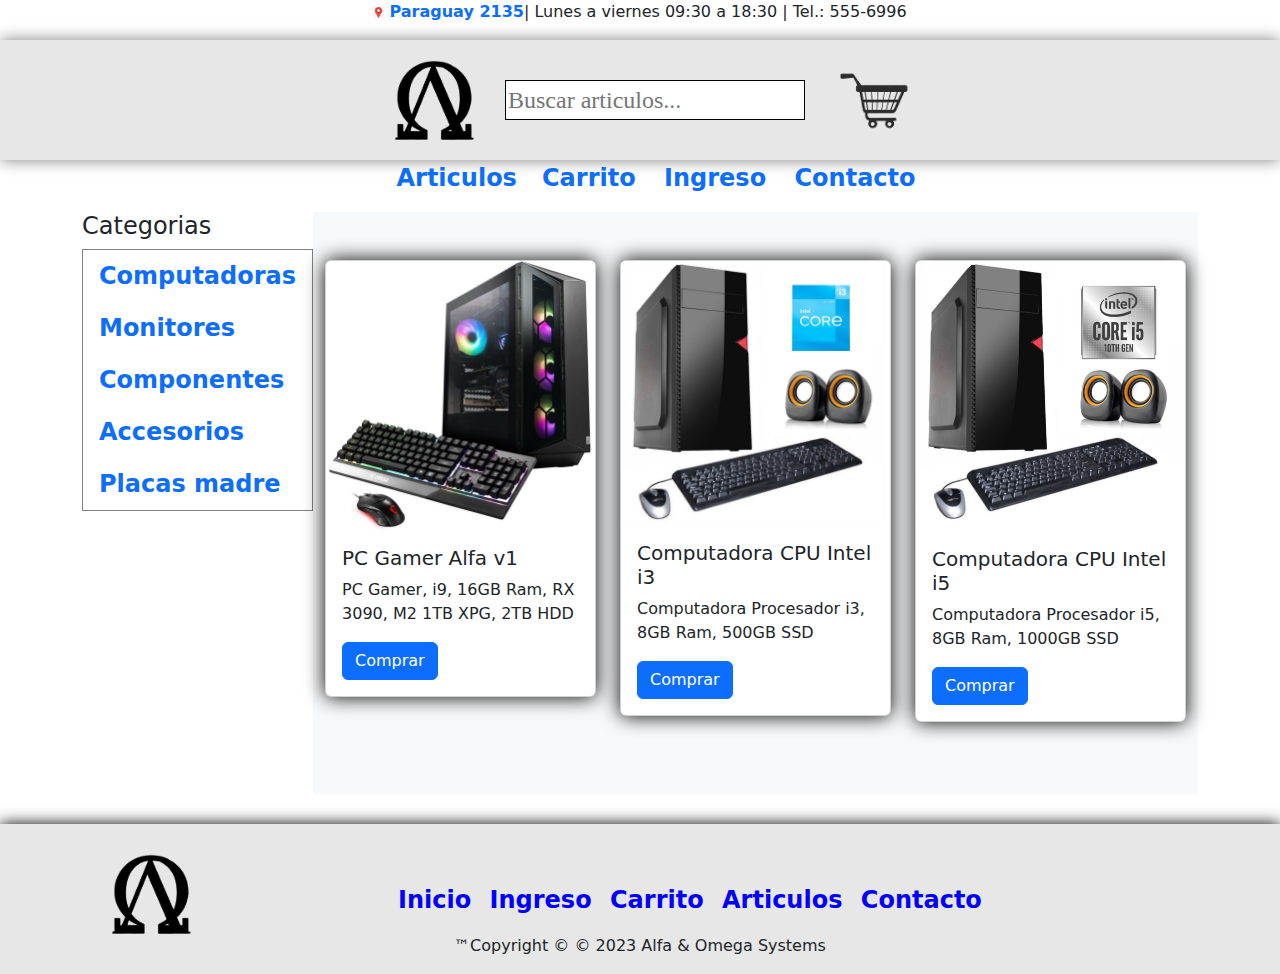
<file: pages/Computadoras.html>
<!DOCTYPE html>
<html lang="es">
<head>
    <meta charset="UTF-8">
    <meta http-equiv="X-UA-Compatible" content="IE=edge">
    <meta name="viewport" content="width=device-width, initial-scale=1.0">
    <title>Alfa & Omega Systems</title>
    <link rel="icon" href="../img/logo_trs.png" type="image/png">
    <link rel="stylesheet" href="../css/stile.css">
    <link rel="stylesheet" href="../css/bootstrap.min.css">
    <script src="../js/bootstrap.min.js"></script>
</head>
<body>
    <header> 
        <!-- Ubicacion, direccion, horarios. -->
        <div class="img_map_icon">
            <img src="../img/logo_ubicacion.png" alt="map_icon" height="11"></a> <a href="https://goo.gl/maps/rfStgZWBgiSC1NnH6" target="_blank">Paraguay 2135 </a> 
        </div>
        <div class="p_header">
            <p> | Lunes a viernes 09:30 a 18:30 | Tel.: 555-6996 </p>
        </div>
    </header>
    <!-- Logo, Busqueda y botones ingreso y registro -->
    <div class="section01">
        <nav>
            <a href="../index.html">
            <img src="../img/logo_trs.png" alt="Logo" class="logo_trs">
            </a>
        </nav>
        <div class="busqueda_art">
            <nav>
            <input type="search" id="busqueda_art" name="busqueda_art" placeholder="Buscar articulos..." autocomplete="off">
            </nav>
        </div>
        <nav>
            <a href="../pages/Carrito.html">
            <img src="../img/carrito.png" alt="carrito" class="logo_carrito">
            </a>
        </nav>
    </div>
    <main>
        <div class="container col-12">
        <!-- Etiquetas de navegacion superior -->
            <nav class="navega_sitio ">
                <ul>
                    <li><a href="../pages/Articulos.html" >Articulos</a></li>
                    <li><a href="../pages/Carrito.html">Carrito </a></li>
                    <li><a href="../pages/Ingreso.html">Ingreso </a></li>
                    <li><a href="../pages/Contacto.html">Contacto</a></li>
                </ul>
            </nav>
            <div class="inbody">
                <!-- Etuiquetas categorias -->
                <aside>
                    <nav>
                        <h4 class="cat_text">Categorias</h4>
                        <ul class="nav flex-column categoria2">
                            <li class="nav-item">
                                <a class="nav-link active" href="./Computadoras.html">Computadoras</a>
                            </li>
                            <li class="nav-item">
                                <a class="nav-link" href="./Monitores.html">Monitores</a>
                            </li>
                            <li class="nav-item">
                                <a class="nav-link" href="./Componentes.html">Componentes</a>
                            </li>
                            <li class="nav-item">
                                <a class="nav-link" href="./Accesorios.html">Accesorios</a>
                            </li>
                            <li class="nav-item">
                                <a class="nav-link" href="./placas_madre.html">Placas madre</a>
                            </li>
                        </ul>
                    </nav>
                </aside>
            <!-- Imagenes centro -->
            <div class="album py-5 bg-light">
                <div class="container">
                    <div class="row">
                        <div class="col-md-4">
                            <div class="img_cent card mb-4" >
                                <img class="card-img-top" src="../img/pc_gm.jpg" alt="Articulo">
                                <div class="card-body">
                                <h5 class="card-title">PC Gamer Alfa v1</h5>
                                <p class="card-text">PC Gamer, i9, 16GB Ram, RX 3090, M2 1TB XPG, 2TB HDD</p>
                                <a href="#" class="btn btn-primary">Comprar</a>
                                </div>
                            </div>
                        </div>
                        <div class="col-md-4">
                            <div class="img_cent card mb-4">
                                <img class="card-img-top" src="../img/PC_i3.jpg" alt="Articulo">
                                <div class="card-body">
                                <h5 class="card-title">Computadora CPU Intel i3</h5>
                                <p class="card-text">Computadora Procesador i3, 8GB Ram, 500GB SSD</p>
                                <a href="#" class="btn btn-primary">Comprar</a>
                                </div>
                            </div>
                        </div>
                        <div class="col-md-4">
                            <div class="img_cent card mb-4">
                                <img class="card-img-top" src="../img/pc_i5.jpg" alt="Articulo">
                                <div class="card-body">
                                <h5 class="card-title">Computadora CPU Intel i5</h5>
                                <p class="card-text">Computadora Procesador i5, 8GB Ram, 1000GB SSD</p>
                                <a href="#" class="btn btn-primary">Comprar</a>
                                </div>
                            </div>
                        </div>
                    </div>
                </div>
            </div>
        </div>
    </div>
    
    </main>
    <footer>
        <div class="container">
            <div class="d-flex justify-content-center">
                <div class="align-self-start col-3">
                    <a href="../index.html">
                    <img src="../img/logo_trs.png" alt="Logo" class="logo_foot" >
                    </a>
                </div>
                <div class="nav_foot align-self-end col-xs-3 col-lg-9">
                    <nav>
                        <ul>
                            <li>
                                <a href="../index.html">Inicio </a>
                                <a href="./Ingreso.html">Ingreso </a>
                                <a href="./Carrito.html">Carrito </a>
                                <a href="./Articulos.html">Articulos </a>
                                <a href="./Contacto.html">Contacto </a>
                            </li>
                        </ul>
                    </nav>
                </div>
            </div>
            <div class="row">
                <div class="copyright ">
                    <p class="col-12 d-flex justify-content-center">™Copyright © © 2023 Alfa & Omega Systems</p>
                </div>
            </div>
        </div>
    </footer>
</body>
</html>
</file>
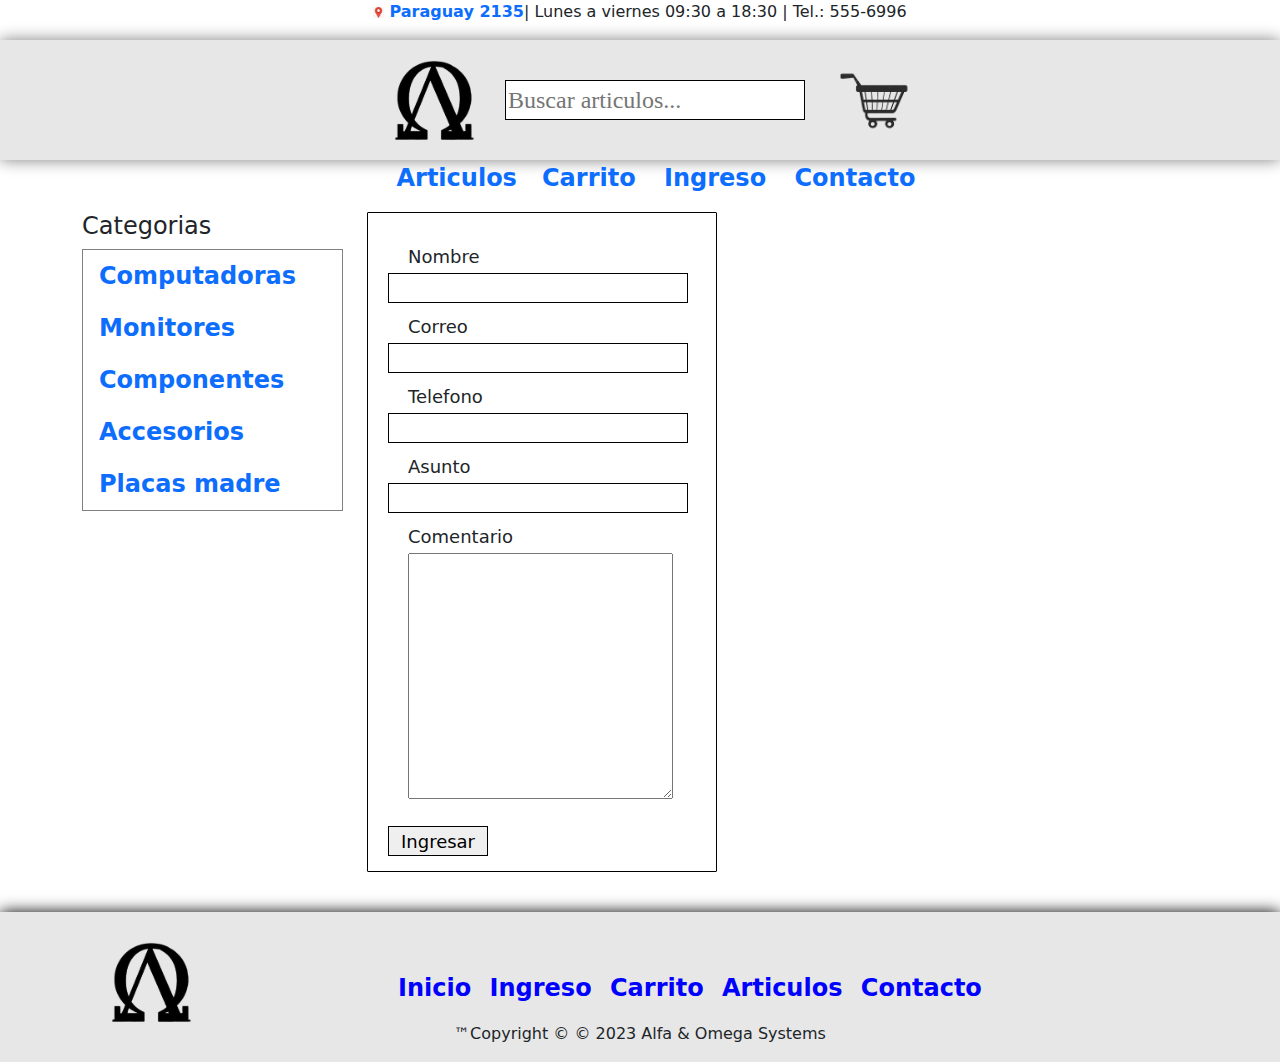
<file: pages/Contacto.html>
<!DOCTYPE html>
<html lang="es">
<head>
    <meta charset="UTF-8">
    <meta http-equiv="X-UA-Compatible" content="IE=edge">
    <meta name="viewport" content="width=device-width, initial-scale=1.0">
    <title>Alfa & Omega Systems</title>
    <link rel="icon" href="../img/logo_trs.png" type="image/png">
    <link rel="stylesheet" href="../css/stile_x.css">
    <link rel="stylesheet" href="../css/bootstrap.min.css">
    <script src="../js/bootstrap.min.js"></script>
</head>
<body>
    <header> 
        <!-- Ubicacion, direccion, horarios. -->
        <div class="img_map_icon">
            <img src="../img/logo_ubicacion.png" alt="map_icon" height="11"></a> <a href="https://goo.gl/maps/rfStgZWBgiSC1NnH6" target="_blank">Paraguay 2135 </a> 
        </div>
        <div class="p_header">
            <p> | Lunes a viernes 09:30 a 18:30 | Tel.: 555-6996 </p>
        </div>
    </header>
    <!-- Logo, Busqueda y botones ingreso y registro -->
    <div class="section01">
        <nav>
            <a href="../index.html">
            <img src="../img/logo_trs.png" alt="Logo" class="logo_trs">
            </a>
        </nav>
        <div class="busqueda_art">
            <nav>
            <input type="search" id="busqueda_art" name="busqueda_art" placeholder="Buscar articulos..." autocomplete="off">
            </nav>
        </div>
        <nav>
            <a href="../pages/Carrito.html">
            <img src="../img/carrito.png" alt="carrito" class="logo_carrito">
            </a>
        </nav>
    </div>
    <main>
        <div class="container col-12">
        <!-- Etiquetas de navegacion superior -->
            <nav class="navega_sitio ">
                <ul>
                    <li><a href="../pages/Articulos.html" >Articulos</a></li>
                    <li><a href="../pages/Carrito.html">Carrito </a></li>
                    <li><a href="../pages/Ingreso.html">Ingreso </a></li>
                    <li><a href="../pages/Contacto.html">Contacto</a></li>
                </ul>
            </nav>
            <div class="inbody row">
                <!-- Etuiquetas categorias -->
                <aside class="col-md-3">
                    <nav>
                        <h4 class="cat_text">Categorias</h4>
                        <ul class="nav flex-column categoria2">
                            <li class="nav-item">
                                <a class="nav-link active" href="./Computadoras.html">Computadoras</a>
                            </li>
                            <li class="nav-item">
                                <a class="nav-link" href="./Monitores.html">Monitores</a>
                            </li>
                            <li class="nav-item">
                                <a class="nav-link" href="./Componentes.html">Componentes</a>
                            </li>
                            <li class="nav-item">
                                <a class="nav-link" href="./Accesorios.html">Accesorios</a>
                            </li>
                            <li class="nav-item">
                                <a class="nav-link" href="./placas_madre.html">Placas madre</a>
                            </li>
                        </ul>
                    </nav>
                </aside>
                
                <div class="col-md-9">
                    <div>
                        <div>
                            <!-- Contacto -->
                            <div class="contacto_form">
                                <form action="" method="get" enctype="application/x-www-form-urlencoded">
                                    <fieldset>
                                        <div>
                                            <label for="Nombre">Nombre</label>
                                            <input type="text" name="Nombre">
                                        </div>
                                        <div>
                                            <label for="Correo">Correo</label>
                                            <input type="email" name="Correo">
                                        </div>
                                        <div>
                                            <label for="Telefono">Telefono</label>
                                            <input type="number" name="Telefono">
                                        </div>
                                        <div>
                                            <label for="Asunto">Asunto</label>
                                            <input type="text" name="Asunto">
                                        </div>
                                        <div>
                                            <label for="Comentario">Comentario</label>
                                            <textarea name="Comentario" id="comentario01" cols="30" rows="10"></textarea>
                                        </div>
                                        <div>
                                            <button class="boton-gris" type="submit">Ingresar</button>
                                        </div>
                                    </fieldset>
                                </form>
                            </div>
                        </div>
                    </div>
                </div>
            </div>
        </div>
    </main>
    


    
    <footer>
        <div class="container">
            <div class="d-flex justify-content-center">
                <div class="align-self-start col-3">
                    <a href="../index.html">
                    <img src="../img/logo_trs.png" alt="Logo" class="logo_foot" >
                    </a>
                </div>
                <div class="nav_foot align-self-end col-xs-3 col-lg-9">
                    <nav>
                        <ul>
                            <li>
                                <a href="../index.html">Inicio </a>
                                <a href="./Ingreso.html">Ingreso </a>
                                <a href="./Carrito.html">Carrito </a>
                                <a href="./Articulos.html">Articulos </a>
                                <a href="./Contacto.html">Contacto </a>
                            </li>
                        </ul>
                    </nav>
                </div>
            </div>
            <div class="row">
                <div class="copyright ">
                    <p class="col-12 d-flex justify-content-center">™Copyright © © 2023 Alfa & Omega Systems</p>
                </div>
            </div>
        </div>
    </footer>
</body>
</html>
</file>
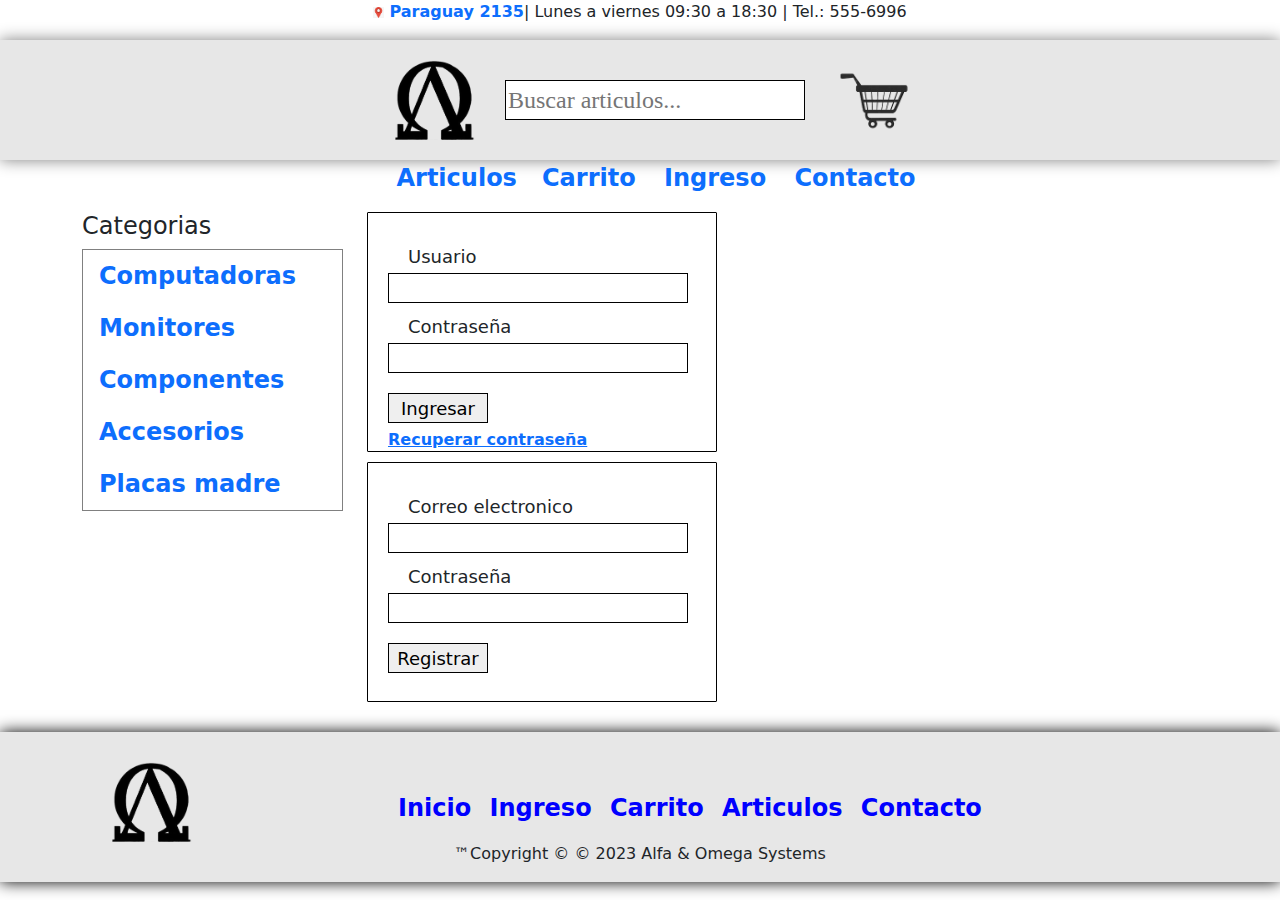
<file: pages/Ingreso.html>
<!DOCTYPE html>
<html lang="es">
<head>
    <meta charset="UTF-8">
    <meta http-equiv="X-UA-Compatible" content="IE=edge">
    <meta name="viewport" content="width=device-width, initial-scale=1.0">
    <title>Alfa & Omega Systems</title>
    <link rel="icon" href="../img/logo_trs.png" type="image/png">
    <link rel="stylesheet" href="../css/stile_x.css">
    <link rel="stylesheet" href="../css/bootstrap.min.css">
    <script src="../js/bootstrap.min.js"></script>
</head>
<body>
    <header> 
        <!-- Ubicacion, direccion, horarios. -->
        <div class="img_map_icon">
            <img src="../img/logo_ubicacion.png" alt="map_icon" height="11"></a> <a href="https://goo.gl/maps/rfStgZWBgiSC1NnH6" target="_blank">Paraguay 2135 </a> 
        </div>
        <div class="p_header">
            <p> | Lunes a viernes 09:30 a 18:30 | Tel.: 555-6996 </p>
        </div>
    </header>
    <!-- Logo, Busqueda y botones ingreso y registro -->
    <div class="section01">
        <nav>
            <a href="../index.html">
            <img src="../img/logo_trs.png" alt="Logo" class="logo_trs">
            </a>
        </nav>
        <div class="busqueda_art">
            <nav>
            <input type="search" id="busqueda_art" name="busqueda_art" placeholder="Buscar articulos..." autocomplete="off">
            </nav>
        </div>
        <nav>
            <a href="../pages/Carrito.html">
            <img src="../img/carrito.png" alt="carrito" class="logo_carrito">
            </a>
        </nav>
    </div>
    <main>
        <div class="container col-12">
        <!-- Etiquetas de navegacion superior -->
            <nav class="navega_sitio ">
                <ul>
                    <li><a href="../pages/Articulos.html" >Articulos</a></li>
                    <li><a href="../pages/Carrito.html">Carrito </a></li>
                    <li><a href="../pages/Ingreso.html">Ingreso </a></li>
                    <li><a href="../pages/Contacto.html">Contacto</a></li>
                </ul>
            </nav>
            <div class="inbody row">
                <!-- Etuiquetas categorias -->
                <aside class="col-md-3">
                    <nav>
                        <h4 class="cat_text">Categorias</h4>
                        <ul class="nav flex-column categoria2">
                            <li class="nav-item">
                                <a class="nav-link active" href="./Computadoras.html">Computadoras</a>
                            </li>
                            <li class="nav-item">
                                <a class="nav-link" href="./Monitores.html">Monitores</a>
                            </li>
                            <li class="nav-item">
                                <a class="nav-link" href="./Componentes.html">Componentes</a>
                            </li>
                            <li class="nav-item">
                                <a class="nav-link" href="./Accesorios.html">Accesorios</a>
                            </li>
                            <li class="nav-item">
                                <a class="nav-link" href="./placas_madre.html">Placas madre</a>
                            </li>
                        </ul>
                    </nav>
                </aside>
                <!-- Cuadros de ingreso y registro -->
                <div class="col-md-9">
                    <!-- Ingreso de usuario -->
                    <div class="ingreso_usuario01">
                        <form action="" method="get" enctype="application/x-www-form-urlencoded">
                            <fieldset>
                                <div>
                                    <label for="usuario1"> Usuario</label>
                                    <input type="email" id="usuario1" name="usuario1">
                                </div>
                                <div>
                                    <label for="password1">Contraseña</label>
                                    <input type="password" name="password1">
                                </div>
                                <div>
                                    <button class="boton-gris" type="submit">Ingresar</button>
                                </div>
                                <a href="./Recu.html" id="recu">Recuperar contraseña </a>
                            </fieldset>
                        </form>
                    </div>
                    
                    <!-- Registro de usuario -->
                    <div class="registro_usuario01">
                        <form action="" method="get" enctype="application/x-www-form-urlencoded">
                        <fieldset>
                            <div>
                                <label for="usuario2"> Correo electronico</label>
                                <input type="email" name="usuario2">
                            </div>
                            <div>
                                <label for="password2">Contraseña</label>
                                <input type="password" name="password2">
                            </div>
                            <div>
                                <button class="boton-gris" type="submit">Registrar</button>
                            </div>
                        </fieldset>
                        </form>
                    </div>
                    
                </div>
            </div>
        </div>
    </main>
    
    <footer>
        <div class="container">
            <div class="d-flex justify-content-center">
                <div class="align-self-start col-3">
                    <a href="../index.html">
                    <img src="../img/logo_trs.png" alt="Logo" class="logo_foot" >
                    </a>
                </div>
                <div class="nav_foot align-self-end col-xs-3 col-lg-9">
                    <nav>
                        <ul>
                            <li>
                                <a href="../index.html">Inicio </a>
                                <a href="./Ingreso.html">Ingreso </a>
                                <a href="./Carrito.html">Carrito </a>
                                <a href="./Articulos.html">Articulos </a>
                                <a href="./Contacto.html">Contacto </a>
                            </li>
                        </ul>
                    </nav>
                </div>
            </div>
            <div class="row">
                <div class="copyright ">
                    <p class="col-12 d-flex justify-content-center">™Copyright © © 2023 Alfa & Omega Systems</p>
                </div>
            </div>
        </div>
    </footer>
</body>
</html>
</file>
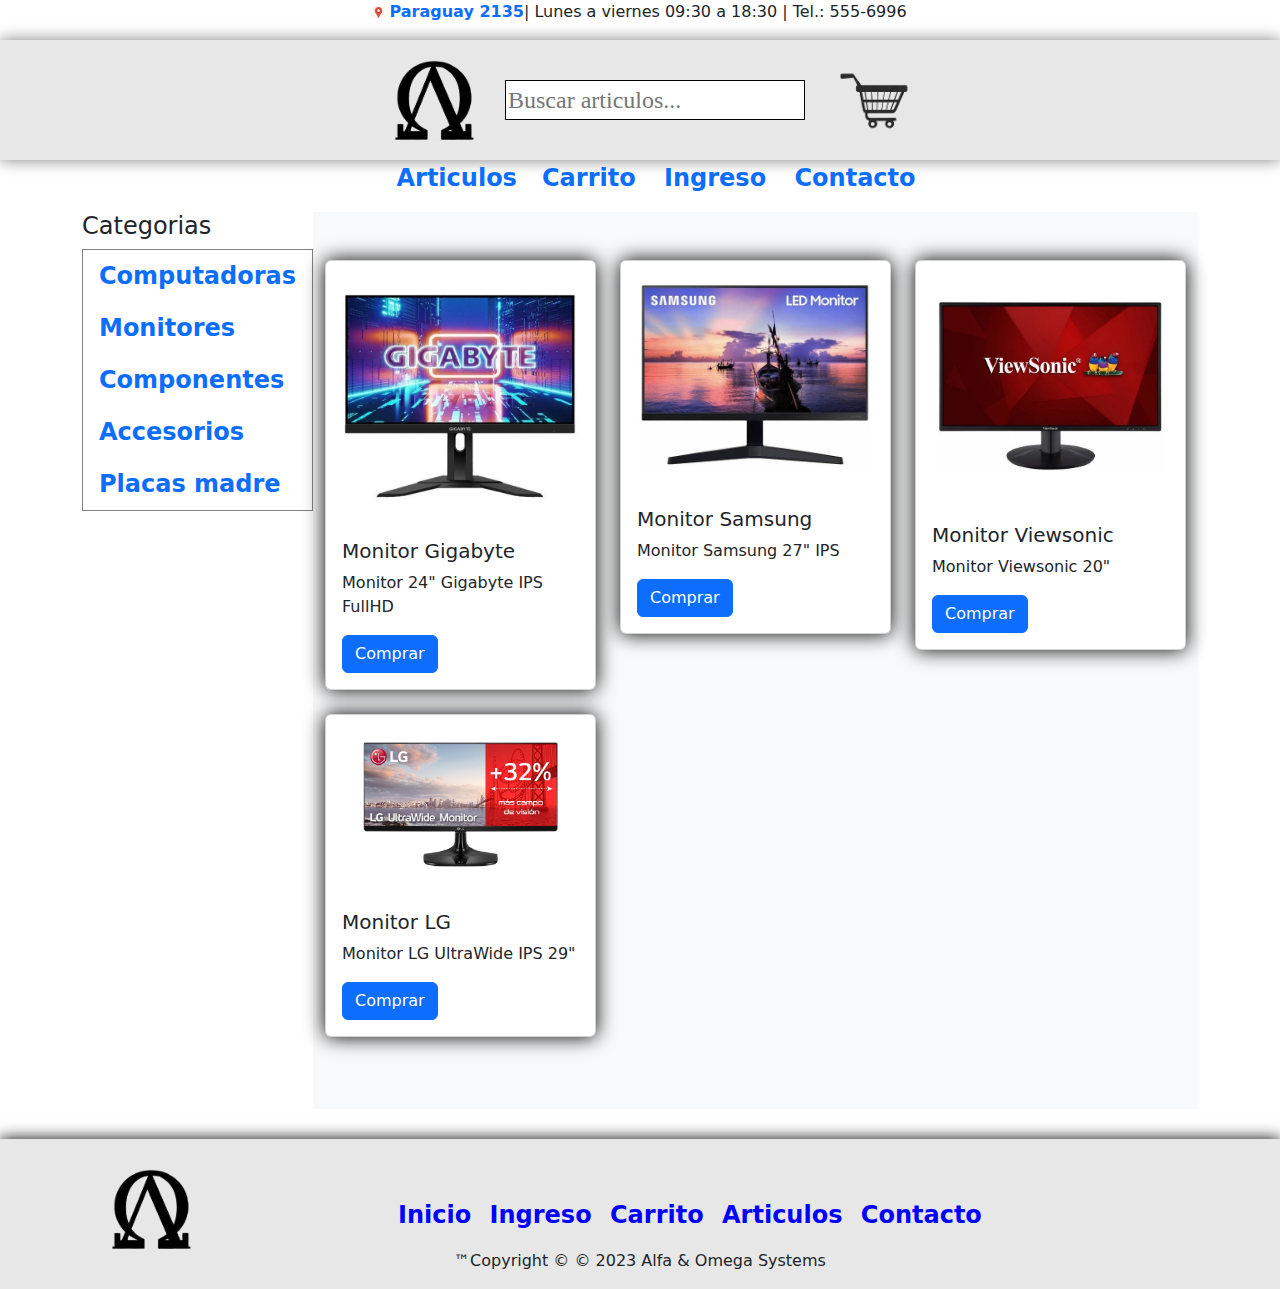
<file: pages/Monitores.html>
<!DOCTYPE html>
<html lang="es">
<head>
    <meta charset="UTF-8">
    <meta http-equiv="X-UA-Compatible" content="IE=edge">
    <meta name="viewport" content="width=device-width, initial-scale=1.0">
    <title>Alfa & Omega Systems</title>
    <link rel="icon" href="../img/logo_trs.png" type="image/png">
    <link rel="stylesheet" href="../css/stile.css">
    <link rel="stylesheet" href="../css/bootstrap.min.css">
    <script src="../js/bootstrap.min.js"></script>
</head>
<body>
    <header> 
        <!-- Ubicacion, direccion, horarios. -->
        <div class="img_map_icon">
            <img src="../img/logo_ubicacion.png" alt="map_icon" height="11"></a> <a href="https://goo.gl/maps/rfStgZWBgiSC1NnH6" target="_blank">Paraguay 2135 </a> 
        </div>
        <div class="p_header">
            <p> | Lunes a viernes 09:30 a 18:30 | Tel.: 555-6996 </p>
        </div>
    </header>
    <!-- Logo, Busqueda y botones ingreso y registro -->
    <div class="section01">
        <nav>
            <a href="../index.html">
            <img src="../img/logo_trs.png" alt="Logo" class="logo_trs">
            </a>
        </nav>
        <div class="busqueda_art">
            <nav>
            <input type="search" id="busqueda_art" name="busqueda_art" placeholder="Buscar articulos..." autocomplete="off">
            </nav>
        </div>
        <nav>
            <a href="../pages/Carrito.html">
            <img src="../img/carrito.png" alt="carrito" class="logo_carrito">
            </a>
        </nav>
    </div>
    <main>
        <div class="container col-12">
        <!-- Etiquetas de navegacion superior -->
            <nav class="navega_sitio ">
                <ul>
                    <li><a href="../pages/Articulos.html" >Articulos</a></li>
                    <li><a href="../pages/Carrito.html">Carrito </a></li>
                    <li><a href="../pages/Ingreso.html">Ingreso </a></li>
                    <li><a href="../pages/Contacto.html">Contacto</a></li>
                </ul>
            </nav>
            <div class="inbody">
                <!-- Etuiquetas categorias -->
                <aside>
                    <nav>
                        <h4 class="cat_text">Categorias</h4>
                        <ul class="nav flex-column categoria2">
                            <li class="nav-item">
                                <a class="nav-link active" href="./Computadoras.html">Computadoras</a>
                            </li>
                            <li class="nav-item">
                                <a class="nav-link" href="./Monitores.html">Monitores</a>
                            </li>
                            <li class="nav-item">
                                <a class="nav-link" href="./Componentes.html">Componentes</a>
                            </li>
                            <li class="nav-item">
                                <a class="nav-link" href="./Accesorios.html">Accesorios</a>
                            </li>
                            <li class="nav-item">
                                <a class="nav-link" href="./placas_madre.html">Placas madre</a>
                            </li>
                        </ul>
                    </nav>
                </aside>
                <!-- Imagenes centro -->
                <div class="album py-5 bg-light">
                    <div class="container">
                        <div class="row">
                            <div class="col-md-4">
                                <div class="img_cent card mb-4" >
                                    <img class="card-img-top" src="../img/mon_gigabyte.jpg" alt="Articulo">
                                    <div class="card-body">
                                    <h5 class="card-title">Monitor Gigabyte</h5>
                                    <p class="card-text">Monitor 24" Gigabyte IPS FullHD</p>
                                    <a href="#" class="btn btn-primary">Comprar</a>
                                    </div>
                                </div>
                            </div>
                            <div class="col-md-4">
                                <div class="img_cent card mb-4">
                                    <img class="card-img-top" src="../img/mon_samsung.jpg" alt="Articulo">
                                    <div class="card-body">
                                    <h5 class="card-title">Monitor Samsung</h5>
                                    <p class="card-text">Monitor Samsung 27" IPS</p>
                                    <a href="#" class="btn btn-primary">Comprar</a>
                                    </div>
                                </div>
                            </div>
                            <div class="col-md-4">
                                <div class="img_cent card mb-4">
                                    <img class="card-img-top" src="../img/mon_view.jpg" alt="Articulo">
                                    <div class="card-body">
                                    <h5 class="card-title">Monitor Viewsonic</h5>
                                    <p class="card-text">Monitor Viewsonic 20"</p>
                                    <a href="#" class="btn btn-primary">Comprar</a>
                                    </div>
                                </div>
                            </div>
                            <div class="col-md-4">
                                <div class="img_cent card mb-4 box-shadow">
                                    <img class="card-img-top" src="../img/mon_lg.jpg" alt="Articulo">
                                    <div class="card-body">
                                    <h5 class="card-title">Monitor LG</h5>
                                    <p class="card-text">Monitor LG UltraWide IPS 29"</p>
                                    <a href="#" class="btn btn-primary">Comprar</a>
                                    </div>
                                </div>
                            </div>
                        </div>
                    </div>
                </div>
            </div>
        </div>
        
    </main>
    <footer>
        <div class="container">
            <div class="d-flex justify-content-center">
                <div class="align-self-start col-3">
                    <a href="../index.html">
                    <img src="../img/logo_trs.png" alt="Logo" class="logo_foot" >
                    </a>
                </div>
                <div class="nav_foot align-self-end col-xs-3 col-lg-9">
                    <nav>
                        <ul>
                            <li>
                                <a href="../index.html">Inicio </a>
                                <a href="./Ingreso.html">Ingreso </a>
                                <a href="./Carrito.html">Carrito </a>
                                <a href="./Articulos.html">Articulos </a>
                                <a href="./Contacto.html">Contacto </a>
                            </li>
                        </ul>
                    </nav>
                </div>
            </div>
            <div class="row">
                <div class="copyright ">
                    <p class="col-12 d-flex justify-content-center">™Copyright © © 2023 Alfa & Omega Systems</p>
                </div>
            </div>
        </div>
    </footer>
</body>
</html>
</file>
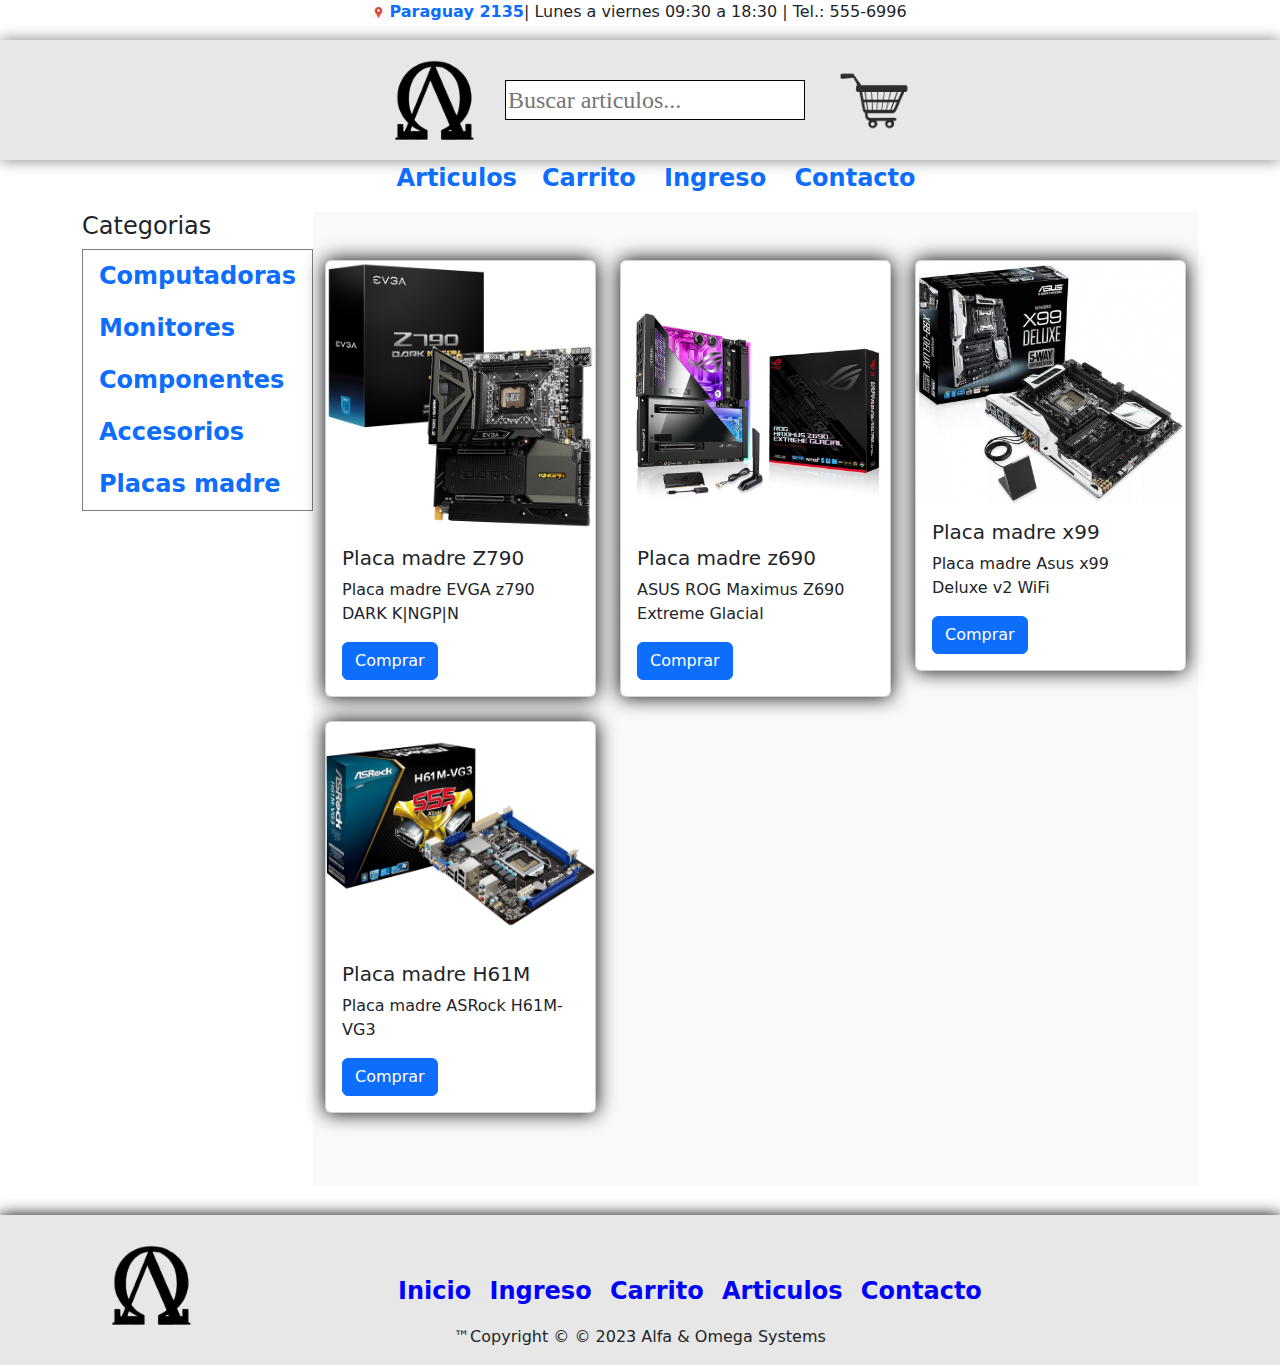
<file: pages/placas_madre.html>
<!DOCTYPE html>
<html lang="es">
<head>
    <meta charset="UTF-8">
    <meta http-equiv="X-UA-Compatible" content="IE=edge">
    <meta name="viewport" content="width=device-width, initial-scale=1.0">
    <title>Alfa & Omega Systems</title>
    <link rel="icon" href="../img/logo_trs.png" type="image/png">
    <link rel="stylesheet" href="../css/stile.css">
    <link rel="stylesheet" href="../css/bootstrap.min.css">
    <script src="../js/bootstrap.min.js"></script>
</head>
<body>
    <header> 
        <!-- Ubicacion, direccion, horarios. -->
        <div class="img_map_icon">
            <img src="../img/logo_ubicacion.png" alt="map_icon" height="11"></a> <a href="https://goo.gl/maps/rfStgZWBgiSC1NnH6" target="_blank">Paraguay 2135 </a> 
        </div>
        <div class="p_header">
            <p> | Lunes a viernes 09:30 a 18:30 | Tel.: 555-6996 </p>
        </div>
    </header>
    <!-- Logo, Busqueda y botones ingreso y registro -->
    <div class="section01">
        <nav>
            <a href="../index.html">
            <img src="../img/logo_trs.png" alt="Logo" class="logo_trs">
            </a>
        </nav>
        <div class="busqueda_art">
            <nav>
            <input type="search" id="busqueda_art" name="busqueda_art" placeholder="Buscar articulos..." autocomplete="off">
            </nav>
        </div>
        <nav>
            <a href="../pages/Carrito.html">
            <img src="../img/carrito.png" alt="carrito" class="logo_carrito">
            </a>
        </nav>
    </div>
    <main>
        <div class="container col-12">
        <!-- Etiquetas de navegacion superior -->
            <nav class="navega_sitio ">
                <ul>
                    <li><a href="../pages/Articulos.html" >Articulos</a></li>
                    <li><a href="../pages/Carrito.html">Carrito </a></li>
                    <li><a href="../pages/Ingreso.html">Ingreso </a></li>
                    <li><a href="../pages/Contacto.html">Contacto</a></li>
                </ul>
            </nav>
            <div class="inbody">
                <!-- Etuiquetas categorias -->
                <aside>
                    <nav>
                        <h4 class="cat_text">Categorias</h4>
                        <ul class="nav flex-column categoria2">
                            <li class="nav-item">
                                <a class="nav-link active" href="./Computadoras.html">Computadoras</a>
                            </li>
                            <li class="nav-item">
                                <a class="nav-link" href="./Monitores.html">Monitores</a>
                            </li>
                            <li class="nav-item">
                                <a class="nav-link" href="./Componentes.html">Componentes</a>
                            </li>
                            <li class="nav-item">
                                <a class="nav-link" href="./Accesorios.html">Accesorios</a>
                            </li>
                            <li class="nav-item">
                                <a class="nav-link" href="./placas_madre.html">Placas madre</a>
                            </li>
                        </ul>
                    </nav>
                </aside>
                <!-- Imagenes centro -->
                <div class="album py-5 bg-light">
                    <div class="container">
                        <div class="row">
                            <div class="col-md-4">
                                <div class="img_cent card mb-4" >
                                    <img class="card-img-top" src="../img/MB_EVGA_Z790.png" alt="Articulo">
                                    <div class="card-body">
                                    <h5 class="card-title">Placa madre Z790</h5>
                                    <p class="card-text">Placa madre EVGA z790 DARK K|NGP|N</p>
                                    <a href="#" class="btn btn-primary">Comprar</a>
                                    </div>
                                </div>
                            </div>
                            <div class="col-md-4">
                                <div class="img_cent card mb-4">
                                    <img class="card-img-top" src="../img/mb_asus.jpg" alt="Articulo">
                                    <div class="card-body">
                                    <h5 class="card-title">Placa madre z690</h5>
                                    <p class="card-text">ASUS ROG Maximus Z690 Extreme Glacial</p>
                                    <a href="#" class="btn btn-primary">Comprar</a>
                                    </div>
                                </div>
                            </div>
                            <div class="col-md-4">
                                <div class="img_cent card mb-4">
                                    <img class="card-img-top" src="../img/mb_x99.jpg" alt="Articulo">
                                    <div class="card-body">
                                    <h5 class="card-title">Placa madre x99</h5>
                                    <p class="card-text">Placa madre Asus x99 Deluxe v2 WiFi</p>
                                    <a href="#" class="btn btn-primary">Comprar</a>
                                    </div>
                                </div>
                            </div>
                            <div class="col-md-4">
                                <div class="img_cent card mb-4 box-shadow">
                                    <img class="card-img-top" src="../img/mb_61.png" alt="Articulo">
                                    <div class="card-body">
                                    <h5 class="card-title">Placa madre H61M</h5>
                                    <p class="card-text">Placa madre ASRock H61M-VG3</p>
                                    <a href="#" class="btn btn-primary">Comprar</a>
                                    </div>
                                </div>
                            </div>
                        </div>
                    </div>
                </div>
            </div>
        </div>
        
    </main>
    <footer>
        <div class="container">
            <div class="d-flex justify-content-center">
                <div class="align-self-start col-3">
                    <a href="../index.html">
                    <img src="../img/logo_trs.png" alt="Logo" class="logo_foot" >
                    </a>
                </div>
                <div class="nav_foot align-self-end col-xs-3 col-lg-9">
                    <nav>
                        <ul>
                            <li>
                                <a href="../index.html">Inicio </a>
                                <a href="./Ingreso.html">Ingreso </a>
                                <a href="./Carrito.html">Carrito </a>
                                <a href="./Articulos.html">Articulos </a>
                                <a href="./Contacto.html">Contacto </a>
                            </li>
                        </ul>
                    </nav>
                </div>
            </div>
            <div class="row">
                <div class="copyright ">
                    <p class="col-12 d-flex justify-content-center">™Copyright © © 2023 Alfa & Omega Systems</p>
                </div>
            </div>
        </div>
    </footer>
</body>
</html>
</file>
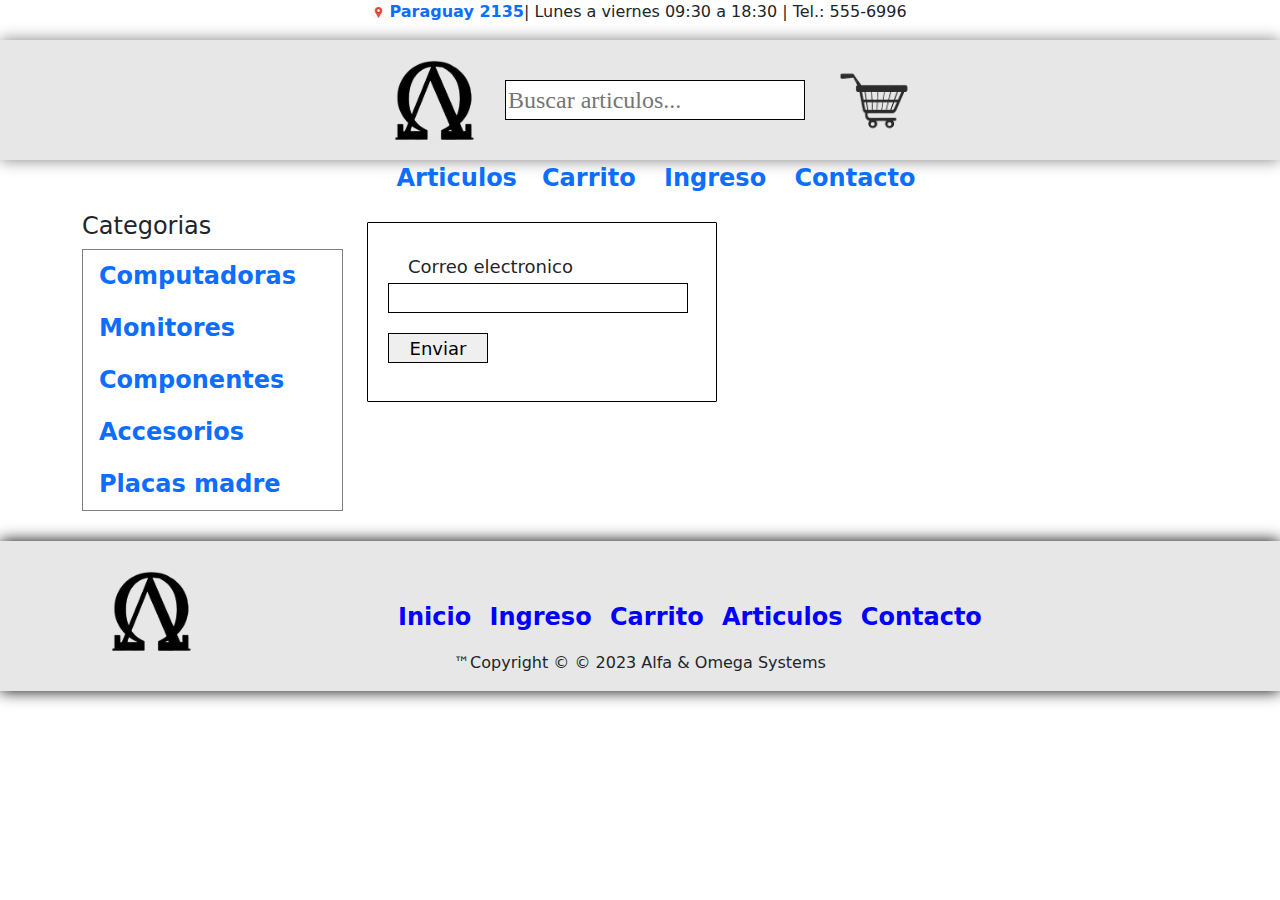
<file: pages/Recu.html>
<!DOCTYPE html>
<html lang="es">
<head>
    <meta charset="UTF-8">
    <meta http-equiv="X-UA-Compatible" content="IE=edge">
    <meta name="viewport" content="width=device-width, initial-scale=1.0">
    <title>Alfa & Omega Systems</title>
    <link rel="icon" href="../img/logo_trs.png" type="image/png">
    <link rel="stylesheet" href="../css/stile_x.css">
    <link rel="stylesheet" href="../css/bootstrap.min.css">
    <script src="../js/bootstrap.min.js"></script>
</head>
<body>
    <header> 
        <!-- Ubicacion, direccion, horarios. -->
        <div class="img_map_icon">
            <img src="../img/logo_ubicacion.png" alt="map_icon" height="11"></a> <a href="https://goo.gl/maps/rfStgZWBgiSC1NnH6" target="_blank">Paraguay 2135 </a> 
        </div>
        <div class="p_header">
            <p> | Lunes a viernes 09:30 a 18:30 | Tel.: 555-6996 </p>
        </div>
    </header>
    <!-- Logo, Busqueda y botones ingreso y registro -->
    <div class="section01">
        <nav>
            <a href="../index.html">
            <img src="../img/logo_trs.png" alt="Logo" class="logo_trs">
            </a>
        </nav>
        <div class="busqueda_art">
            <nav>
            <input type="search" id="busqueda_art" name="busqueda_art" placeholder="Buscar articulos..." autocomplete="off">
            </nav>
        </div>
        <nav>
            <a href="../pages/Carrito.html">
            <img src="../img/carrito.png" alt="carrito" class="logo_carrito">
            </a>
        </nav>
    </div>
    <main>
        <div class="container col-12">
        <!-- Etiquetas de navegacion superior -->
            <nav class="navega_sitio ">
                <ul>
                    <li><a href="../pages/Articulos.html" >Articulos</a></li>
                    <li><a href="../pages/Carrito.html">Carrito </a></li>
                    <li><a href="../pages/Ingreso.html">Ingreso </a></li>
                    <li><a href="../pages/Contacto.html">Contacto</a></li>
                </ul>
            </nav>
            <div class="inbody row">
                <!-- Etuiquetas categorias -->
                <aside class="col-md-3">
                    <nav>
                        <h4 class="cat_text">Categorias</h4>
                        <ul class="nav flex-column categoria2">
                            <li class="nav-item">
                                <a class="nav-link active" href="./Computadoras.html">Computadoras</a>
                            </li>
                            <li class="nav-item">
                                <a class="nav-link" href="./Monitores.html">Monitores</a>
                            </li>
                            <li class="nav-item">
                                <a class="nav-link" href="./Componentes.html">Componentes</a>
                            </li>
                            <li class="nav-item">
                                <a class="nav-link" href="./Accesorios.html">Accesorios</a>
                            </li>
                            <li class="nav-item">
                                <a class="nav-link" href="./placas_madre.html">Placas madre</a>
                            </li>
                        </ul>
                    </nav>
                </aside>
                <!-- Direccion correo de recuperacion -->
                <div class="col-md-9">
                    <div class="recu_usuario01">
                        <form action="" method="get" enctype="application/x-www-form-urlencoded">
                            <fieldset>
                                <div>
                                    <label for="usuario1"> Correo electronico</label>
                                    <input type="email" id="usuario1" name="usuario1">
                                </div>
                                <div>
                                    <button class="boton-gris" type="submit">Enviar</button>
                                </div>
                            </fieldset>
                        </form>
                    </div>
                </div>
            </div>
        </div>
    </main>
    



    
    <footer>
        <div class="container">
            <div class="d-flex justify-content-center">
                <div class="align-self-start col-3">
                    <a href="../index.html">
                    <img src="../img/logo_trs.png" alt="Logo" class="logo_foot" >
                    </a>
                </div>
                <div class="nav_foot align-self-end col-xs-3 col-lg-9">
                    <nav>
                        <ul>
                            <li>
                                <a href="../index.html">Inicio </a>
                                <a href="./Ingreso.html">Ingreso </a>
                                <a href="./Carrito.html">Carrito </a>
                                <a href="./Articulos.html">Articulos </a>
                                <a href="./Contacto.html">Contacto </a>
                            </li>
                        </ul>
                    </nav>
                </div>
            </div>
            <div class="row">
                <div class="copyright ">
                    <p class="col-12 d-flex justify-content-center">™Copyright © © 2023 Alfa & Omega Systems</p>
                </div>
            </div>
        </div>
    </footer>
</body>
</html>
</file>
<file: css/stile.css>
@font-face {
  font-family: "greek";
  src: url(../fonts/GFSNeohellenic-Regular.ttf);
}
@import url('https://fonts.googleapis.com/css2?family=Open+Sans&display=swap');


@media (orientation: landscape) {

header {
  display: grid;
  justify-content: center;
  grid-template-areas: 
    "img_map_icon p_header"
  ;
  
}

  .inbody {
  display: grid;
  grid-template-areas:
  "aside album"
  ;
}


/* Texto hypervinculos */
a {
  /* text-indent: 10px; */
  color: #8e98a3;
  text-decoration: none;
  font-weight: bold;
}

ul{
  list-style: none ;
}

header div a {
  text-decoration: none;
}

main div div aside nav ul li {
  font-size: x-large;

}

/* Recuadro logo y busqueda */
.section01 {
  width: 100%;
  display: flex;
  align-items: center;
  justify-content: center;
  flex-flow: row wrap;
  box-shadow: 0 0px 15px gray;
  background-color: rgb(231, 231, 231);
  padding: 20px;
  
  }
    .logo_trs {
    width: 80px;
    height: 80px;
    margin-left: 30px;
    margin-right: 30px;
    }
    .busqueda_art
    input {
    width: 300px;
    height: 40px;
    text-align: left;
    border: 1px solid #000000;
    font-family:"" ;
    font-size: x-large;
    }
    .logo_carrito
    {
    width: 80px;
    height: 80px;
    margin-left: 30px;
    }
    
/* Etiquetas navegacion */
.navega_sitio  {
  display: flex;
  justify-content: center;
  }
  .navega_sitio ul li  {
    margin: 10px;
    display: inline;
    font-size: x-large;
    }
    .navega_sitio ul li a {
      text-decoration: none;
    }
/* Cuerpo principal de contenido */

  
  /* Categorias */
.categoria2 {
  border: 1px solid gray;
}
  .categoria2 a {
  font-size: x-large;
  font-weight: bold;
  }

/* Categorias Fin */

/* imagenes centro */

.img_cent {
  box-shadow: 0 0 20px black ;
  
}
  /* Recuadro ingreso y registro */
  .ingreso_usuario01 fieldset {
    display: inline-block;
    width: 300px;
    height: 240px;
    padding: 20px;
    border: 1px solid #000000;
    border-radius: 1px;
  }
.registro_usuario01 fieldset {
    display: inline-block;
    width: 300px;
    height: 240px;
    padding: 20px;
    border: 1px solid #000000;
    border-radius: 1px;
  }  
  label {
    width: 300px;
    height: 30px;
    text-align: left;
    margin-top: 10px;
    margin-right: 20px;
    margin-left: 20px;
    margin-bottom: 0px;
    font-size: large;
  }
  input {
    width: 300px;
    height: 30px;
    text-align: left;
    border: 1px solid #000000;
    margin-top: 0px;
    margin-right: 20px;
    margin-left: 20px;
    margin-bottom: 20px;
    font-size: large;
    
  }
  button {
    width: 100px;
    height: 30px;
    text-align: center;
    border: 1px solid #000000;
    margin-top: 0px;
    margin-right: 20px;
    margin-left: 20px;
    margin-bottom: 20px;
    font-size: large;
  }

/* Recuadro contacto */
.contacto_form
fieldset {
width: 300px;
height: 570px;
padding: 10px;
border: 1px solid #000000;
border-radius: 1px;
}
#comentario01 {
margin-left: 20px;
}


/* Footer */
footer {
  width: 100%;
  margin-top: 30px;
  background-color: rgb(231, 231, 231);
  box-shadow: 0 0 15px black;
  }
  .logo_foot {
    margin-top: 30px;
    margin-left: 30px;
    width: 80px;
    height: 80px;
    }
  footer div div div nav ul li a {
  list-style: none ;
  color: blue;
  font-size: x-large;
  text-decoration: none;
  margin: 5px;
  }
}


















@media (orientation: portrait) {

header {
    display: grid;
    grid-template-areas: 
      "img_map_icon"
      "p_header"
    ;
    
  }
.img_map_icon {
  
  justify-self: center !important;
}
.p_header {
  
  justify-self: center !important;
}

  .inbody {
    display: grid;
    grid-template-areas:
    "aside"
    "album"
    ;
  }
  


  @font-face {
      font-family: "greek";
      src: url(../fonts/GFSNeohellenic-Regular.ttf);
  }
  @import url('https://fonts.googleapis.com/css2?family=Open+Sans&display=swap');
  
  
  /* Texto hypervinculos */
  a {
    color: #8e98a3;
    text-decoration: none;
    font-weight: bold;
    font-size: small;
  }
  
  ul{
    list-style: none ;
  }
  
  header div a {
    text-decoration: none;
  }
  
  main div div aside nav ul li {
    font-size: large;
  
  }
  
  /* Recuadro logo y busqueda */
  .section01 {
    width: 100%;
    display: flex;
    align-items: center;
    justify-content: center;
    flex-flow: row wrap;
    box-shadow: 0 0px 15px gray;
    background-color: rgb(231, 231, 231);
    padding: 20px;
    
    }
      .logo_trs {
      width: 80px;
      height: 80px;
      margin-left: 30px;
      margin-right: 30px;
      margin-bottom: 30px;
      }
      .busqueda_art
      input {
      width: 300px;
      height: 40px;
      text-align: left;
      border: 1px solid #000000;
      font-family:"" ;
      font-size: large;
      }
      .logo_carrito
      {
      width: 80px;
      height: 80px;
      margin-top: 30px;
      margin-left: 0px;
      }
      
  /* Etiquetas navegacion */
  .navega_sitio  {
    display: flex;
    justify-content: center;
    }
    .navega_sitio ul li  {
      margin: 10px;
      display: inline;
      font-size: large;
      }
      .navega_sitio ul li a {
        text-decoration: none;
      }
  /* Cuerpo principal de contenido */
  
    
    /* Categorias */
  aside {
    justify-self: center !important;
  }
  .categoria2 {
    border: 1px solid gray;
    display: grid !important;
    width: 250px;
    justify-content: center;
  }
  aside nav ul {
    font-size: large;
    font-weight: bold;
    }
  
  /* Categorias Fin */
  
  /* imagenes centro */
  
  .img_cent {
    box-shadow: 0 0 20px black ;
    
  }
  
  /* Recuadro contacto */
  .contacto_form
  fieldset {
    width: 300px;
    height: 570px;
    padding: 10px;
    border: 1px solid #000000;
    border-radius: 1px;
    }
    #comentario01 {
    margin-left: 20px;
    }
  
    
  
  /* Footer */
  footer {
    width: 100%;
    margin-top: 30px;
    background-color: rgb(231, 231, 231);
    box-shadow: 0 0 15px black;
    }
    .logo_foot {
      margin-top: 30px;
      margin-left: 30px;
      width: 80px;
      height: 80px;
      }
    footer div div div nav ul li a {
    list-style: none ;
    color: blue;
    font-size: large;
    text-decoration: none;
    margin: 5px;
    }
}
</file>
<file: css/stile_x.css>
@font-face {
  font-family: "greek";
  src: url(../fonts/GFSNeohellenic-Regular.ttf);
}
@import url('https://fonts.googleapis.com/css2?family=Open+Sans&display=swap');


@media (orientation: landscape) {

header {
  display: grid;
  justify-content: center;
  grid-template-areas: 
    "img_map_icon p_header"
  ;
  
}

  .inbody {
  display: grid;
  grid-template-areas:
  "aside ingreso_usuario01"
  "aside registro_usuario01"
  ;
}


/* Texto hypervinculos */
a {
  /* text-indent: 10px; */
  color: #8e98a3;
  text-decoration: none;
  font-weight: bold;
}

ul{
  list-style: none ;
}

header div a {
  text-decoration: none;
}

main div div aside nav ul li {
  font-size: x-large;

}

/* Recuadro logo y busqueda */
.section01 {
  width: 100%;
  display: flex;
  align-items: center;
  justify-content: center;
  flex-flow: row wrap;
  box-shadow: 0 0px 15px gray;
  background-color: rgb(231, 231, 231);
  padding: 20px;
  
  }
    .logo_trs {
    width: 80px;
    height: 80px;
    margin-left: 30px;
    margin-right: 30px;
    }
    .busqueda_art
    input {
    width: 300px;
    height: 40px;
    text-align: left;
    border: 1px solid #000000;
    font-family:"" ;
    font-size: x-large;
    }
    .logo_carrito
    {
    width: 80px;
    height: 80px;
    margin-left: 30px;
    }
    
/* Etiquetas navegacion */
.navega_sitio  {
  display: flex;
  justify-content: center;
  }
  .navega_sitio ul li  {
    margin: 10px;
    display: inline;
    font-size: x-large;
    }
    .navega_sitio ul li a {
      text-decoration: none;
    }
/* Cuerpo principal de contenido */

  
  /* Categorias */
.categoria2 {
  border: 1px solid gray;
}
  .categoria2 a {
  font-size: x-large;
  font-weight: bold;
  }

/* Categorias Fin */

/* imagenes centro */

.img_cent {
  box-shadow: 0 0 20px black ;
  
}
  /* Recuadro ingreso y registro */
  .ingreso_usuario01 fieldset {
    display: inline-block;
    width: 350px;
    height: 240px;
    padding: 20px;
    border: 1px solid #000000;
    border-radius: 1px;
    margin-bottom: 10px;
  }
.registro_usuario01 fieldset {
    display: inline-block;
    width: 350px;
    height: 240px;
    padding: 20px;
    border: 1px solid #000000;
    border-radius: 1px;
  }  
  label {
    width: 300px;
    height: 30px;
    text-align: left;
    margin-top: 10px;
    margin-right: 20px;
    margin-left: 20px;
    margin-bottom: 0px;
    font-size: large;
  }
  input {
    width: 300px;
    height: 30px;
    text-align: left;
    border: 1px solid #000000;
    margin-top: 0px;
    margin-right: 20px;
    margin-left: 20px;
    margin-bottom: 20px;
    font-size: large;
    
  }
  .boton-gris {
    width: 100px;
    height: 30px;
    text-align: center;
    border: 1px solid #000000;
    margin-top: 20px;
    margin-bottom: 5px;
    font-size: large;
  }

/* Formulario contacto */
/* Recuadro contacto */
.contacto_form fieldset {
    display: inline-block;
    width: 350px;
    height: 660px;
    padding: 20px;
    border: 1px solid #000000;
    border-radius: 1px;
    margin-bottom: 10px;
  }
  .recu_usuario01 fieldset {
    display: inline-block;
    width: 350px;
    height: 180px;
    padding: 20px;
    border: 1px solid #000000;
    border-radius: 1px;
    margin-top: 10px;
    margin-bottom: 10px;
  }
  #comentario01 {
  margin-left: 20px;
  }



/* Footer */
footer {
  width: 100%;
  margin-top: 30px;
  background-color: rgb(231, 231, 231);
  box-shadow: 0 0 15px black;
  }
  .logo_foot {
    margin-top: 30px;
    margin-left: 30px;
    width: 80px;
    height: 80px;
    }
  footer div div div nav ul li a {
  list-style: none ;
  color: blue;
  font-size: x-large;
  text-decoration: none;
  margin: 5px;
  }
}





@media (orientation: portrait) {

  header {
      display: grid;
      grid-template-areas: 
        "img_map_icon"
        "p_header"
      ;
      
    }
  .img_map_icon {
    
    justify-self: center !important;
  }
  .p_header {
    
    justify-self: center !important;
  }
  
    .inbody {
      display: grid;
      grid-template-areas:
      "aside ingreso_usuario01"
      "aside registro_usuario01"
      ;
    }
    
  
  
    @font-face {
        font-family: "greek";
        src: url(../fonts/GFSNeohellenic-Regular.ttf);
    }
    @import url('https://fonts.googleapis.com/css2?family=Open+Sans&display=swap');
    
    
    /* Texto hypervinculos */
    a {
      color: #8e98a3;
      text-decoration: none;
      font-weight: bold;
      font-size: small;
    }
    
    ul{
      list-style: none ;
    }
    
    header div a {
      text-decoration: none;
    }
    
    main div div aside nav ul li {
      font-size: large;
    
    }
    
    /* Recuadro logo y busqueda */
    .section01 {
      width: 100%;
      display: flex;
      align-items: center;
      justify-content: center;
      flex-flow: row wrap;
      box-shadow: 0 0px 15px gray;
      background-color: rgb(231, 231, 231);
      padding: 20px;
      
      }
        .logo_trs {
        width: 80px;
        height: 80px;
        margin-left: 30px;
        margin-right: 30px;
        margin-bottom: 30px;
        }
        .busqueda_art
        input {
        width: 300px;
        height: 40px;
        text-align: left;
        border: 1px solid #000000;
        font-family:"" ;
        font-size: large;
        }
        .logo_carrito
        {
        width: 80px;
        height: 80px;
        margin-top: 30px;
        margin-left: 0px;
        }
        
    /* Etiquetas navegacion */
    .navega_sitio  {
      display: flex;
      justify-content: center;
      }
      .navega_sitio ul li  {
        margin: 10px;
        display: inline;
        font-size: large;
        }
        .navega_sitio ul li a {
          text-decoration: none;
        }
    /* Cuerpo principal de contenido */
    
      
      /* Categorias */
    aside {
      justify-self: center !important;
      align-self: center !important;
    }
    .categoria2 {
      border: 1px solid gray;
      display: grid !important;
      width: 250px;
      justify-content: center;
    }
    aside nav ul {
      font-size: large;
      font-weight: bold;
      }
    
    /* Categorias Fin */
    
    /* imagenes centro */
    
    .img_cent {
      box-shadow: 0 0 20px black ;
      
    }
  /* Recuadro ingreso y registro */
  .ingreso_usuario01 fieldset {
    display: inline-block;
    width: 350px;
    height: 240px;
    padding: 20px;
    border: 1px solid #000000;
    border-radius: 1px;
    margin-top: 10px;
    margin-bottom: 10px;
  }
.registro_usuario01 fieldset {
    display: inline-block;
    width: 350px;
    height: 240px;
    padding: 20px;
    border: 1px solid #000000;
    border-radius: 1px;
  }  
  label {
    width: 300px;
    height: 30px;
    text-align: left;
    margin-top: 10px;
    margin-right: 20px;
    margin-left: 20px;
    margin-bottom: 0px;
    font-size: large;
  }
  input {
    width: 300px;
    height: 30px;
    text-align: left;
    border: 1px solid #000000;
    margin-top: 0px;
    margin-right: 20px;
    margin-left: 20px;
    margin-bottom: 20px;
    font-size: large;
    
  }
  .boton-gris {
    width: 100px;
    height: 30px;
    text-align: center;
    border: 1px solid #000000;
    margin-top: 20px;
    margin-bottom: 5px;
    font-size: large;
  }
  .contacto_form fieldset {
    display: inline-block;
    width: 350px;
    height: 660px;
    padding: 20px;
    border: 1px solid #000000;
    border-radius: 1px;
    margin-top: 10px;
    margin-bottom: 10px;
  }
  .recu_usuario01 fieldset {
    display: inline-block;
    width: 350px;
    height: 180px;
    padding: 20px;
    border: 1px solid #000000;
    border-radius: 1px;
    margin-top: 10px;
    margin-bottom: 10px;
  }
    
    /* Footer */
    footer {
      width: 100%;
      margin-top: 30px;
      background-color: rgb(231, 231, 231);
      box-shadow: 0 0 15px black;
      }
      .logo_foot {
        margin-top: 30px;
        margin-left: 30px;
        width: 80px;
        height: 80px;
        }
      footer div div div nav ul li a {
      list-style: none ;
      color: blue;
      font-size: large;
      text-decoration: none;
      margin: 5px;
      }
  }
</file>
